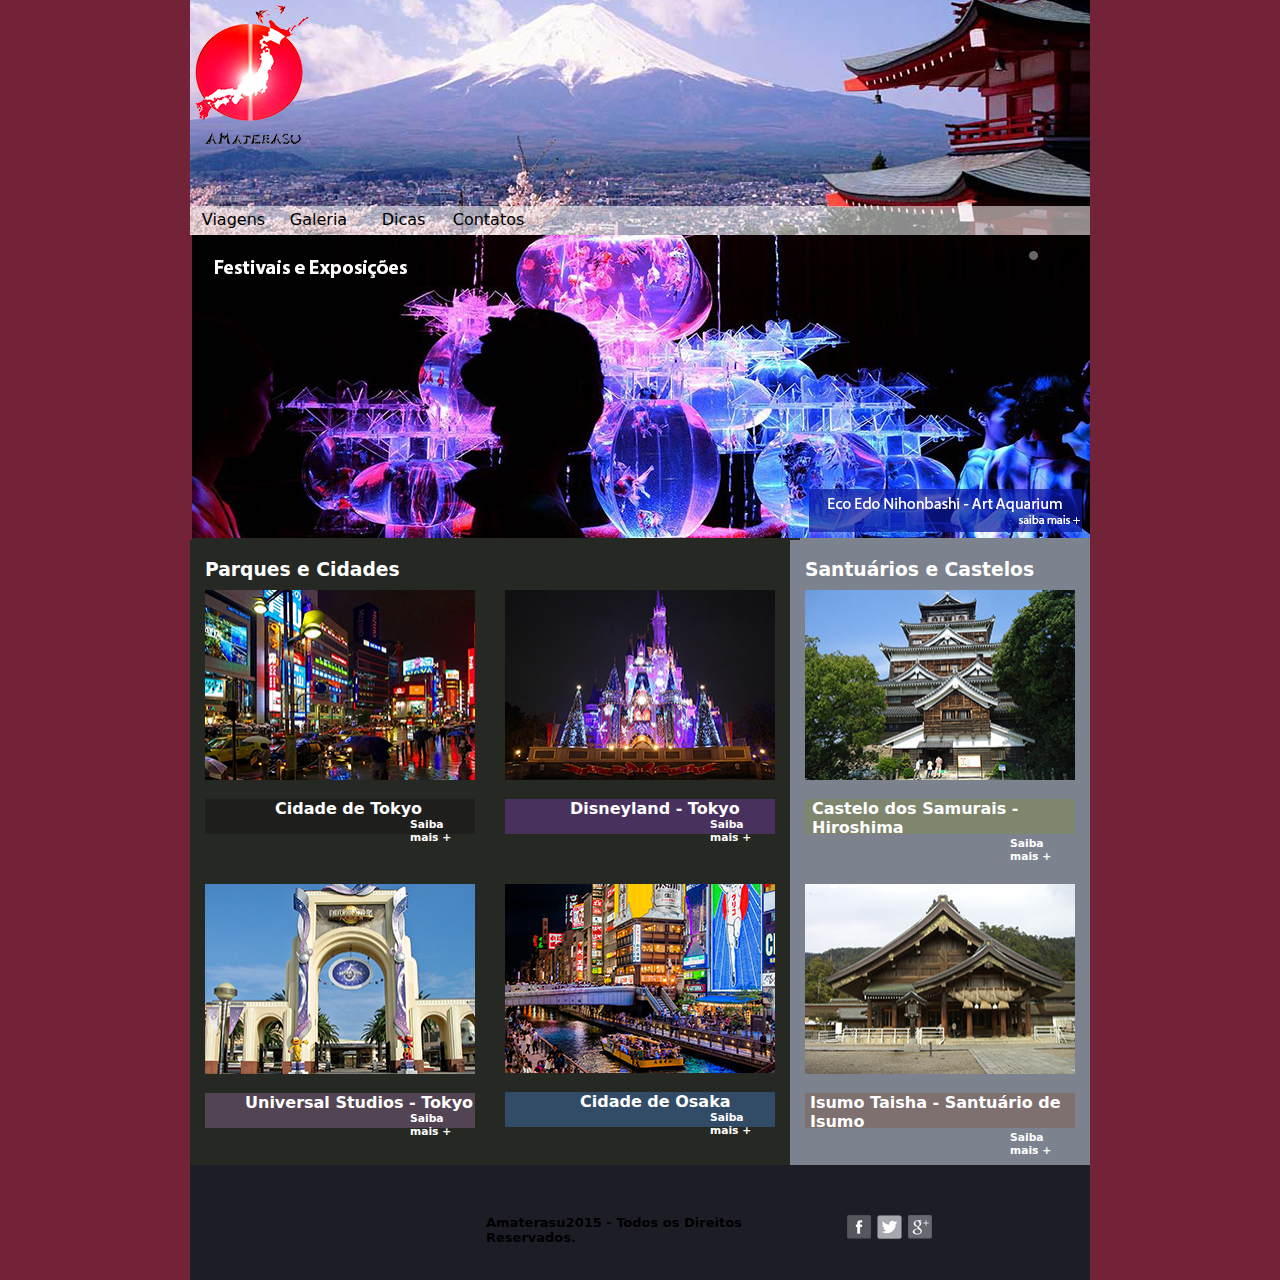
<file: Amaterasu/index.html>
﻿<!doctype html>
<html>
<head>
<meta charset="utf-8">
<title>Amaterasu</title>

<link rel="shortcut icon" href="/favicon.ico" type="image/x-icon">
<link rel="icon" href="/favicon.ico" type="image/x-icon">
<link rel="stylesheet" type="text/css" href="css/slider1_container.css">

<script src="javascript/jquery-1.9.1.min.js"></script>
<script src="javascript/jssor.js"></script>
<script src="javascript/jssor.slider.js"></script>

 <script>
        jQuery(document).ready(function ($) {

            var _CaptionTransitions = [];
            _CaptionTransitions["L"] = { $Duration: 900, x: 0.6, $Easing: { $Left: $JssorEasing$.$EaseInOutSine }, $Opacity: 2 };
            _CaptionTransitions["R"] = { $Duration: 900, x: -0.6, $Easing: { $Left: $JssorEasing$.$EaseInOutSine }, $Opacity: 2 };
            _CaptionTransitions["T"] = { $Duration: 900, y: 0.6, $Easing: { $Top: $JssorEasing$.$EaseInOutSine }, $Opacity: 2 };
            _CaptionTransitions["B"] = { $Duration: 900, y: -0.6, $Easing: { $Top: $JssorEasing$.$EaseInOutSine }, $Opacity: 2 };
            _CaptionTransitions["ZMF|10"] = { $Duration: 900, $Zoom: 11, $Easing: { $Zoom: $JssorEasing$.$EaseOutQuad, $Opacity: $JssorEasing$.$EaseLinear }, $Opacity: 2 };
            _CaptionTransitions["RTT|10"] = { $Duration: 900, $Zoom: 11, $Rotate: 1, $Easing: { $Zoom: $JssorEasing$.$EaseOutQuad, $Opacity: $JssorEasing$.$EaseLinear, $Rotate: $JssorEasing$.$EaseInExpo }, $Opacity: 2, $Round: { $Rotate: 0.8} };
            _CaptionTransitions["RTT|2"] = { $Duration: 900, $Zoom: 3, $Rotate: 1, $Easing: { $Zoom: $JssorEasing$.$EaseInQuad, $Opacity: $JssorEasing$.$EaseLinear, $Rotate: $JssorEasing$.$EaseInQuad }, $Opacity: 2, $Round: { $Rotate: 0.5} };
            _CaptionTransitions["RTTL|BR"] = { $Duration: 900, x: -0.6, y: -0.6, $Zoom: 11, $Rotate: 1, $Easing: { $Left: $JssorEasing$.$EaseInCubic, $Top: $JssorEasing$.$EaseInCubic, $Zoom: $JssorEasing$.$EaseInCubic, $Opacity: $JssorEasing$.$EaseLinear, $Rotate: $JssorEasing$.$EaseInCubic }, $Opacity: 2, $Round: { $Rotate: 0.8} };
            _CaptionTransitions["CLIP|LR"] = { $Duration: 900, $Clip: 15, $Easing: { $Clip: $JssorEasing$.$EaseInOutCubic }, $Opacity: 2 };
            _CaptionTransitions["MCLIP|L"] = { $Duration: 900, $Clip: 1, $Move: true, $Easing: { $Clip: $JssorEasing$.$EaseInOutCubic} };
            _CaptionTransitions["MCLIP|R"] = { $Duration: 900, $Clip: 2, $Move: true, $Easing: { $Clip: $JssorEasing$.$EaseInOutCubic} };

            var options = {
                $FillMode: 2,                                       //[Optional] The way to fill image in slide, 0 stretch, 1 contain (keep aspect ratio and put all inside slide), 2 cover (keep aspect ratio and cover whole slide), 4 actual size, 5 contain for large image, actual size for small image, default value is 0
                $AutoPlay: true,                                    //[Optional] Whether to auto play, to enable slideshow, this option must be set to true, default value is false
                $AutoPlayInterval: 4000,                            //[Optional] Interval (in milliseconds) to go for next slide since the previous stopped if the slider is auto playing, default value is 3000
                $PauseOnHover: 1,                                   //[Optional] Whether to pause when mouse over if a slider is auto playing, 0 no pause, 1 pause for desktop, 2 pause for touch device, 3 pause for desktop and touch device, 4 freeze for desktop, 8 freeze for touch device, 12 freeze for desktop and touch device, default value is 1

                $ArrowKeyNavigation: true,   			            //[Optional] Allows keyboard (arrow key) navigation or not, default value is false
                $SlideEasing: $JssorEasing$.$EaseOutQuint,          //[Optional] Specifies easing for right to left animation, default value is $JssorEasing$.$EaseOutQuad
                $SlideDuration: 500,                               //[Optional] Specifies default duration (swipe) for slide in milliseconds, default value is 500
                $MinDragOffsetToSlide: 20,                          //[Optional] Minimum drag offset to trigger slide , default value is 20
                $SlideWidth: 900,                                 //[Optional] Width of every slide in pixels, default value is width of 'slides' container
                $SlideHeight: 305,                                //[Optional] Height of every slide in pixels, default value is height of 'slides' container
                $SlideSpacing: 0, 					                //[Optional] Space between each slide in pixels, default value is 0
                $DisplayPieces: 1,                                  //[Optional] Number of pieces to display (the slideshow would be disabled if the value is set to greater than 1), the default value is 1
                $ParkingPosition: 0,                                //[Optional] The offset position to park slide (this options applys only when slideshow disabled), default value is 0.
                $UISearchMode: 1,                                   //[Optional] The way (0 parellel, 1 recursive, default value is 1) to search UI components (slides container, loading screen, navigator container, arrow navigator container, thumbnail navigator container etc).
                $PlayOrientation: 1,                                //[Optional] Orientation to play slide (for auto play, navigation), 1 horizental, 2 vertical, 5 horizental reverse, 6 vertical reverse, default value is 1
                $DragOrientation: 1,                                //[Optional] Orientation to drag slide, 0 no drag, 1 horizental, 2 vertical, 3 either, default value is 1 (Note that the $DragOrientation should be the same as $PlayOrientation when $DisplayPieces is greater than 1, or parking position is not 0)

                $CaptionSliderOptions: {                            //[Optional] Options which specifies how to animate caption
                    $Class: $JssorCaptionSlider$,                   //[Required] Class to create instance to animate caption
                    $CaptionTransitions: _CaptionTransitions,       //[Required] An array of caption transitions to play caption, see caption transition section at jssor slideshow transition builder
                    $PlayInMode: 1,                                 //[Optional] 0 None (no play), 1 Chain (goes after main slide), 3 Chain Flatten (goes after main slide and flatten all caption animations), default value is 1
                    $PlayOutMode: 3                                 //[Optional] 0 None (no play), 1 Chain (goes before main slide), 3 Chain Flatten (goes before main slide and flatten all caption animations), default value is 1
                },

                $BulletNavigatorOptions: {                          //[Optional] Options to specify and enable navigator or not
                    $Class: $JssorBulletNavigator$,                 //[Required] Class to create navigator instance
                    $ChanceToShow: 2,                               //[Required] 0 Never, 1 Mouse Over, 2 Always
                    $AutoCenter: 0,                                 //[Optional] Auto center navigator in parent container, 0 None, 1 Horizontal, 2 Vertical, 3 Both, default value is 0
                    $Steps: 1,                                      //[Optional] Steps to go for each navigation request, default value is 1
                    $Lanes: 1,                                      //[Optional] Specify lanes to arrange items, default value is 1
                    $SpacingX: 0,                                   //[Optional] Horizontal space between each item in pixel, default value is 0
                    $SpacingY: 8,                                   //[Optional] Vertical space between each item in pixel, default value is 0
                    $Orientation: 1                                 //[Optional] The orientation of the navigator, 1 horizontal, 2 vertical, default value is 1
                },

                $ArrowNavigatorOptions: {                           //[Optional] Options to specify and enable arrow navigator or not
                    $Class: $JssorArrowNavigator$,                  //[Requried] Class to create arrow navigator instance
                    $ChanceToShow: 1,                               //[Required] 0 Never, 1 Mouse Over, 2 Always
                    $AutoCenter: 0,                                 //[Optional] Auto center arrows in parent container, 0 No, 1 Horizontal, 2 Vertical, 3 Both, default value is 0
                    $Steps: 1                                       //[Optional] Steps to go for each navigation request, default value is 1
                }
            };

            var jssor_slider1 = new $JssorSlider$("slider1_container", options);

            //responsive code begin
            //you can remove responsive code if you don't want the slider scales while window resizes
            function ScaleSlider() {
                var bodyWidth = document.body.clientWidth;
                if (bodyWidth)
                    jssor_slider1.$ScaleWidth(Math.min(bodyWidth, 900));
                else
                    window.setTimeout(ScaleSlider, 30);
            }
            ScaleSlider();

            $(window).bind("load", ScaleSlider);
            $(window).bind("resize", ScaleSlider);
            $(window).bind("orientationchange", ScaleSlider);
            //responsive code end
        });
    </script>



<link rel="shortcut icon" href="images/Logo Amaterasu -favicon.png" />
<style type="text/css">
body {
	margin: 0px;
	background-color: #732337;
	font-family: Segoe, "Segoe UI", "DejaVu Sans", "Trebuchet MS", Verdana, sans-serif;
	padding-top: 0px;
	padding-bottom: 0px;
	padding-right: 0px;
	padding-left: 0px;
}
p {
	padding: 0px;
	margin: 0px;
}
#container {
	width: 900px;
	margin-right: auto;
	margin-left: auto;
	position: relative;
	background-color: #FFFFFF;
}
#cabecalho {
	height: 235px;
	background-color: #A01E1E;
	background-image: url(images/img_cabecalho_novo.jpg);
}

#menu {
	height: 27px;
	width: 900px;
	text-align: center;
	line-height: 26px;
	position: absolute;
	left: 1px;
	top: 207px;
	}
#menu ul {
	padding: 0px;
	margin: 0px;
	list-style-type: none;
		border-right: 1px; solid #000000
}

#menu ul li {
	display: block;
	width: 85px;
	height: 27px;
	color: #000000;
	text-decoration: none;
	float: left;
	position:relative;
}

#menu ul li ul {
	position: absolute;
	left: 0px;
	display: none;
	z-index: 1;
	position: absolute;
	background-color: rgba(255,255,255,0.80);
}
#menu li:hover {
	background-color: #FBF8F8;
	width: 85px;
	height: 27px;
}
#menu ul a {
	text-decoration:none;
	display: block;
	color: #000000;
}
#menu li:hover ul {
	display: block;
}

#slide {
	height: 305px;
}
#colunaE {
	height: 625px;
	width: 300px;
	float: left;
	background-color: #262823;
}
#colunaE a {
	text-decoration: none;
	color: #FFFFFF;
}
#colunaE h3 {
	margin-bottom: -40px;
	margin-left: 15px;
	color: #FFFFFF;
}
#colunaE img {
	margin-left: 15px;
	margin-top: 50px;
}
#colunaC {
	height: 625px;
	width: 300px;
	float: left;
	background-color: #262823;
}
#colunaC a {
	text-decoration: none;
}
#colunaC img {
	margin-left: 15px;
	margin-top: 50px;
}
#colunaD {
	height: 625px;
	width: 300px;
	float: left;
	background-color: #7D838E;
}
#colunaD a {
	text-decoration: none;
}
#colunaD h3 {
	margin-bottom: -40px;
	margin-left: 15px;
	color: #FFFFFF;
}
#colunaD img {
	margin-left: 15px;
	margin-top: 50px;
}
#rodape {
	clear: both;
	height: 90px;
	background-color: #1D1E25;
	padding-bottom: 25px;
	position: relative;
}
#rodape p {
	font-weight: bold;
	font-size: small;
}
#social  {
	position: absolute;
	left: 657px;
	top: 50px;
}

#bnt_universal {
	height: 35px;
	width: 270px;
	margin-left: 15px;
	margin-top: 15px;
}
#bnt_universal p {
	margin-left: 40px;
	color: #FFFFFF;
	font-weight: bold;
}
#bnt_universal  h6  {
	margin-top: 0px;
	color: #FFFFFF;
	text-decoration: none;
	margin-left: 205px;
}
#bnt_tokyo {
	display: block;
	height: 35px;
	width: 270px;
	margin-left: 15px;
	margin-top: 15px;
}
#bnt_tokyo p {
	color: #FFFFFF;
	font-weight: bold;
	margin-left: 70px;
}
#bnt_tokyo  h6  {
	margin-top: 0px;
	color: #FFFDFD;
	margin-left: 205px;
	text-decoration: none;
}
#bnt_disneyland {
	display: block;
	height: 35px;
	width: 270px;
	margin-left: 15px;
	margin-top: 15px;
}
#bnt_disneyland p {
	color: #FFFFFF;
	font-weight: bold;
	margin-left: 65px;
}
#bnt_disneyland h6 {
	margin-top: 0px;
	margin-left: 205px;
	color: #FCFCFC;
}
#bnt_osaka {
	display: block;
	height: 35px;
	width: 270px;
	margin-left: 15px;
	margin-top: 15px;
}
#bnt_osaka p {
	color: #FFFFFF;
	font-weight: bold;
	margin-left: 75px;
}
#bnt_osaka h6 {
	margin-top: 0px;
	margin-left: 205px;
	color: #FFFFFF;
}
#bnt_castelo {
	display: block;
	height: 35px;
	width: 270px;
	margin-left: 15px;
	margin-top: 15px;
}
#bnt_castelo p {
	color: #FFFFFF;
	font-weight: bold;
	margin-left: 7px;
}
#bnt_castelo h6 {
	color: #FFFFFF;
	margin-top: 0px;
	margin-left: 205px;
}
#bnt_santuario {
	display: block;
	height: 35px;
	width: 270px;
	margin-left: 15px;
	margin-top: 15px;
}
#bnt_santuario p {
	color: #FFFFFF;
	font-weight: bold;
	margin-left: 5px;
}
#bnt_santuario h6 {
	color: #FFFFFF;
	margin-top: 0px;
	margin-left: 205px;
}
#amaterasu2015 {
	height: 30px;
	width: 295px;
	position: absolute;
	left: 296px;
	top: 50px;
}
.bnt_tokyo {
	-webkit-transition: all 0.5s ease 0s;
	-o-transition: all 0.5s ease 0s;
	transition: all 0.5s ease 0s;
	background-image: url(images/bnt_tokyo.jpg);
	display: block;
	width: 270px;
	height: 35px;
	float: left;
}
.bnt_disneyland {
	-webkit-transition: all 0.5s ease 0s;
	-o-transition: all 0.5s ease 0s;
	transition: all 0.5s ease 0s;
	background-image: url(images/bnt_disneyland.jpg);
	display: block;
	width: 270px;
	height: 35px;
	float: left;
}
.bnt_universal {
	-webkit-transition: all 0.5s ease 0s;
	-o-transition: all 0.5s ease 0s;
	transition: all 0.5s ease 0s;
	background-image: url(images/bnt_universal.jpg);
	display: block;
	width: 270px;
	height: 35px;
	float: left;
}
.bnt_osaka {
	-webkit-transition: all 0.5s ease 0s;
	-o-transition: all 0.5s ease 0s;
	transition: all 0.5s ease 0s;
	background-image: url(images/bnt_osaka.jpg);
	display: block;
	width: 270px;
	height: 35px;
	float: left;
}
.bnt_castelo {
	-webkit-transition: all 0.5s ease 0s;
	-o-transition: all 0.5s ease 0s;
	transition: all 0.5s ease 0s;
	background-image: url(images/bnt_castelo.jpg);
	display: block;
	width: 270px;
	height: 35px;
	float: left;
}
.bnt_santuario {
	-webkit-transition: all 0.5s ease 0s;
	-o-transition: all 0.5s ease 0s;
	transition: all 0.5s ease 0s;
	background-image: url(images/bnt_santuario.jpg);
	display: block;
	width: 270px;
	height: 35px;
	float: left;
}
.bnt_tokyo:hover {
	background-image: url(images/bnt_tokyo_hover.jpg);
}
.bnt_santuario:hover {
	background-image: url(images/bnt_santuario_hover.jpg);
}
.bnt_castelo:hover {
	background-image: url(images/bnt_castelo_hover.jpg);
}
.bnt_osaka:hover {
	background-image: url(images/bnt_osaka_hover.jpg);
}
.bnt_universal:hover {
	background-image: url(images/bnt_universal_hover.jpg);
}
.bnt_disneyland:hover {
	background-image: url(images/bnt_disneyland_hover.jpg);
}
</style>
</head>

<body>
<div id="container">
  <div id="cabecalho"><a href="index.html"><img src="images/Logo Amaterasu.png" width="127" height="151" alt=""/></a></div>
  <div id="menu">
    <ul>
   	  <li><a href="viagens.html">Viagens</a></li>
      <li>Galeria
      <ul> 
          <li><a href="festival.html">Festival</a></li>
              <li><a href="exposicao.html">Exposição</a></li>
		</ul>
     </li>   
      <li><a href="dicas.html">Dicas </a></li>
      <li><a href="contatos.html">Contatos</a></li>
    </ul>
  </div>

  <div id="slider">
    <div id="slider1_container" jssor-slider="true"> <!-- Jssor Slider INÍCIO -->
    <div u="loading" class="loader"> <!-- Ícone de Loading -->
        <div class="load_block"></div>
        <div class="load_img"></div>
    </div>
    <div u="slides" class="slides"> <!-- Container dos Slides -->
        <div><a href="#" target="_blank"><img u="image" src="images/slider01.jpg" /></a></div>
        <div><a href="#" target="_blank"><img u="image" src="images/slider02.jpg" /></a></div>
        <div><a href="#" target="_blank"><img u="image" src="images/slider03.jpg" /></a></div>
    </div>
    <div u="navigator" class="jssorb21"> <!-- Navegação por Bullets INÍCIO -->
        <div u="prototype"></div> <!-- bullet navigator item prototype -->
    </div> <!-- Navegação por Bullets FIM -->
    <!-- Navegação por Setas INÍCIO -->
    <span u="arrowleft" class="jssora21l"></span> <!-- Seta Direita -->
    <span u="arrowright" class="jssora21r"></span> <!-- Seta Esquerda -->
    <!-- Navegação por Setas FIM -->
</div> <!-- Jssor Slider FIM -->


  
  </div>
  <div id="colunaE">
    <h3>Parques e Cidades</h3>
    <p><img src="images/img_tokyo_site.jpg" width="270" height="190" alt=""/></p>
    <div class="bnt_tokyo" id="bnt_tokyo">
    <p>Cidade de Tokyo</p>
    <a href="#">
    <h6>Saiba mais + </h6>
    </a>    </div>
    <p><img src="images/img_universal_site.jpg" width="270" height="190" alt=""/>&nbsp;</p>
    <div class="bnt_universal" id="bnt_universal">
    <p>Universal Studios - Tokyo</p>
    <a href="#">
    <h6>Saiba mais + </h6>
    </a>
    </div>
  </div>
  <div id="colunaC">
    <p><img src="images/img_disneyland_site.jpg" width="270" height="190" alt=""/></p>
    <div class="bnt_disneyland" id="bnt_disneyland">
    <p>Disneyland - Tokyo</p>
   <a href="#">
    <h6>Saiba mais + </h6>
    </a>
    </div>
    <p><img src="images/img_osaka_site.jpg" width="270" height="189" alt=""/></p>
    <div class="bnt_osaka" id="bnt_osaka">
    <p>Cidade de Osaka</p>
    <a href="#">
    <h6>Saiba mais + </h6>
    </a>
    </div>
  </div>
  <div id="colunaD">
    <h3>Santuários e Castelos</h3>
    <p><img src="images/img_castelo_site.jpg" width="270" height="190" alt=""/></p>
    <div class="bnt_castelo" id="bnt_castelo">
    <p>Castelo dos Samurais - Hiroshima</p>
    <a href="#">
    <h6>Saiba mais + </h6>
    </a>
    </div>
    <p><img src="images/img_santuario_site.jpg" width="270" height="190" alt=""/></p>
    <div class="bnt_santuario" id="bnt_santuario">
    <p>Isumo Taisha - Santuário de Isumo</p>
    <a href="#">
    <h6>Saiba mais + </h6>
    </a>
    </div>
  </div>
  <div id="rodape">
<div id="amaterasu2015">
 <p>Amaterasu2015 - Todos os Direitos Reservados. </p> 
 
</div>
<div id="social"><img src="images/img_social.jpg" alt="" width="85" height="25" usemap="#Map"/>
      <map name="Map">
          <area shape="rect" coords="3,3,25,23" href="https://www.facebook.com/" target="_blank">
          <area shape="rect" coords="31,3,53,26" href="https://twitter.com/" target="_blank">
          <area shape="rect" coords="61,5,85,24" href="https://accounts.google.com/" target="_blank">
        </map>

    </div>
  </div>
</div>
</body>
</html>
</file>
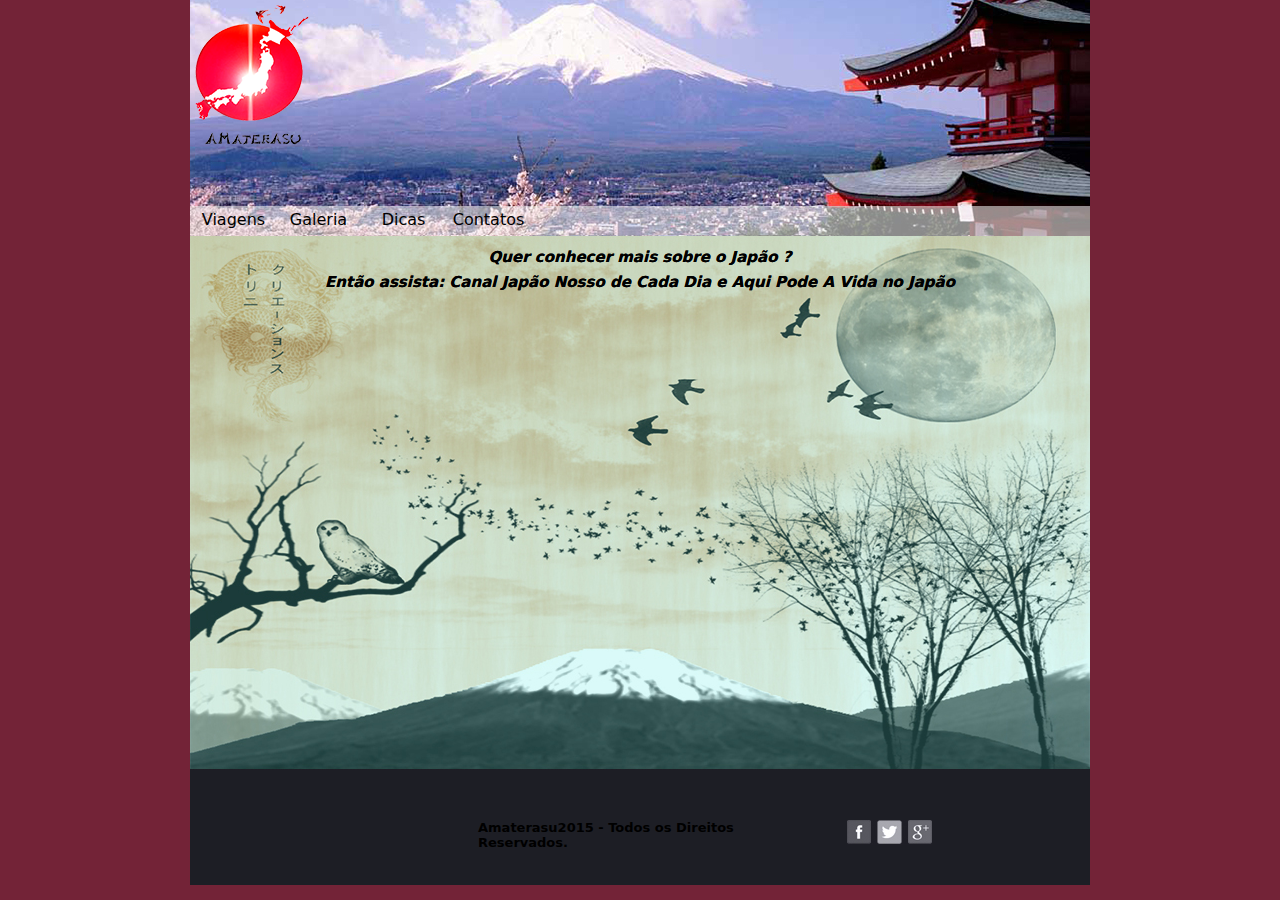
<file: Amaterasu/dicas.html>
﻿<!doctype html>
<html>
<head>
<meta charset="utf-8">
<title>Amaterasu | Galeria</title>

<link rel="shortcut icon" href="/favicon.ico" type="image/x-icon">
<link rel="icon" href="/favicon.ico" type="image/x-icon">

<link rel="stylesheet" type="text/css" href="css/featherlight.min.css">
<link rel="stylesheet" type="text/css" href="css/featherlight.gallery.css">

<script src="javascript/jquery-1.9.1.min.js"></script>

<script src="javascript/featherlight.min.js"></script>
<script src="javascript/featherlight.gallery.js"></script>

<script type="text/javascript">
$(document).ready(function(){
	$('.gallery').featherlightGallery();
});
</script>

<link rel="shortcut icon" href="images/Logo Amaterasu -favicon.png" />
<style type="text/css">
body {
	background-color: #732337;
	margin: 0px;
	padding: 0px;
	font-family: Segoe, "Segoe UI", "DejaVu Sans", "Trebuchet MS", Verdana, sans-serif;
}
p {
	padding: 0px;
	margin: 0px;
}
#container {
	width: 900px;
	margin-right: auto;
	margin-left: auto;
	position: relative;
}
#cabecalho {
	height: 235px;
	background-color: #A01E1E;
	background-image: url(images/img_cabecalho_novo.jpg);
}

#menu {
	height: 27px;
	width: 900px;
	text-align: center;
	line-height: 26px;
	position: absolute;
	left: 1px;
	top: 207px;
	}
#menu ul {
	padding: 0px;
	margin: 0px;
	list-style-type: none;
		border-right: 1px; solid #000000

}
#menu ul li {
	display: block;
	width: 85px;
	height: 27px;
	color: #000000;
	text-decoration: none;
	float: left;
	position:relative;
}

#menu ul li ul {
	position: absolute;
	left: 0px;
	display: none;
	z-index: 1;
	position: absolute;
	background-color: rgba(255,255,255,0.80);
}
#menu li:hover {
	background-color: #FBF8F8;
	width: 85px;
	height: 27px;
}
#menu ul a {
	text-decoration:none;
	display: block;
	color: #000000;
}
#menu li:hover ul {
	display: block;
}

#slide {
	height: 305px;
}
#colunaE {
	height: 625px;
	width: 300px;
	float: left;
	background-color: #262823;
}
#colunaE a {
	text-decoration: none;
	color: #FFFFFF;
}
#colunaE h3 {
	margin-bottom: -40px;
	margin-left: 15px;
	color: #FFFFFF;
}
#colunaE img {
	margin-left: 15px;
	margin-top: 50px;
}
#colunaC {
	height: 625px;
	width: 300px;
	float: left;
	background-color: #262823;
}
#colunaC a {
	text-decoration: none;
}
#colunaC img {
	margin-left: 15px;
	margin-top: 50px;
}
#colunaD {
	height: 625px;
	width: 300px;
	float: left;
	background-color: #7D838E;
}
#colunaD a {
	text-decoration: none;
}
#colunaD h3 {
	margin-bottom: -40px;
	margin-left: 15px;
	color: #FFFFFF;
}
#colunaD img {
	margin-left: 15px;
	margin-top: 50px;
}
#rodape {
	clear: both;
	height: 90px;
	background-color: #1D1E25;
	padding-bottom: 25px;
	position: relative;
}
#rodape p {
	font-weight: bold;
	font-size: small;
}
#social  {
	position: absolute;
	left: 657px;
	top: 50px;
}


#bnt_universal {
	height: 35px;
	width: 270px;
	margin-left: 15px;
	margin-top: 15px;
}
#bnt_universal p {
	margin-left: 40px;
	color: #FFFFFF;
	font-weight: bold;
}
#bnt_universal  h6  {
	margin-top: 0px;
	color: #FFFFFF;
	text-decoration: none;
	margin-left: 205px;
}
#bnt_tokyo {
	display: block;
	height: 35px;
	width: 270px;
	margin-left: 15px;
	margin-top: 15px;
}
#bnt_tokyo p {
	color: #FFFFFF;
	font-weight: bold;
	margin-left: 70px;
}
#bnt_tokyo  h6  {
	margin-top: 0px;
	color: #FFFDFD;
	margin-left: 205px;
	text-decoration: none;
}
#bnt_disneyland {
	display: block;
	height: 35px;
	width: 270px;
	margin-left: 15px;
	margin-top: 15px;
}
#bnt_disneyland p {
	color: #FFFFFF;
	font-weight: bold;
	margin-left: 65px;
}
#bnt_disneyland h6 {
	margin-top: 0px;
	margin-left: 205px;
	color: #FCFCFC;
}
#bnt_osaka {
	display: block;
	height: 35px;
	width: 270px;
	margin-left: 15px;
	margin-top: 15px;
}
#bnt_osaka p {
	color: #FFFFFF;
	font-weight: bold;
	margin-left: 75px;
}
#bnt_osaka h6 {
	margin-top: 0px;
	margin-left: 205px;
	color: #FFFFFF;
}
#bnt_castelo {
	display: block;
	height: 35px;
	width: 270px;
	margin-left: 15px;
	margin-top: 15px;
}
#bnt_castelo p {
	color: #FFFFFF;
	font-weight: bold;
	margin-left: 7px;
}
#bnt_castelo h6 {
	color: #FFFFFF;
	margin-top: 0px;
	margin-left: 205px;
}
#bnt_santuario {
	display: block;
	height: 35px;
	width: 270px;
	margin-left: 15px;
	margin-top: 15px;
}
#bnt_santuario p {
	color: #FFFFFF;
	font-weight: bold;
	margin-left: 5px;
}
#bnt_santuario h6 {
	color: #FFFFFF;
	margin-top: 0px;
	margin-left: 205px;
}
#amaterasu2015 {
	height: 30px;
	width: 295px;
	position: absolute;
	left: 288px;
	top: 50px;
}
.bnt_tokyo {
	-webkit-transition: all 0.5s ease 0s;
	-o-transition: all 0.5s ease 0s;
	transition: all 0.5s ease 0s;
	background-image: url(images/bnt_tokyo.jpg);
	display: block;
	width: 270px;
	height: 35px;
	float: left;
}
.bnt_disneyland {
	-webkit-transition: all 0.5s ease 0s;
	-o-transition: all 0.5s ease 0s;
	transition: all 0.5s ease 0s;
	background-image: url(images/bnt_disneyland.jpg);
	display: block;
	width: 270px;
	height: 35px;
	float: left;
}
.bnt_universal {
	-webkit-transition: all 0.5s ease 0s;
	-o-transition: all 0.5s ease 0s;
	transition: all 0.5s ease 0s;
	background-image: url(images/bnt_universal.jpg);
	display: block;
	width: 270px;
	height: 35px;
	float: left;
}
.bnt_osaka {
	-webkit-transition: all 0.5s ease 0s;
	-o-transition: all 0.5s ease 0s;
	transition: all 0.5s ease 0s;
	background-image: url(images/bnt_osaka.jpg);
	display: block;
	width: 270px;
	height: 35px;
	float: left;
}
.bnt_castelo {
	-webkit-transition: all 0.5s ease 0s;
	-o-transition: all 0.5s ease 0s;
	transition: all 0.5s ease 0s;
	background-image: url(images/bnt_castelo.jpg);
	display: block;
	width: 270px;
	height: 35px;
	float: left;
}
.bnt_santuario {
	-webkit-transition: all 0.5s ease 0s;
	-o-transition: all 0.5s ease 0s;
	transition: all 0.5s ease 0s;
	background-image: url(images/bnt_santuario.jpg);
	display: block;
	width: 270px;
	height: 35px;
	float: left;
}
.bnt_tokyo:hover {
	background-image: url(images/bnt_tokyo_hover.jpg);
}
.bnt_santuario:hover {
	background-image: url(images/bnt_santuario_hover.jpg);
}
.bnt_castelo:hover {
	background-image: url(images/bnt_castelo_hover.jpg);
}
.bnt_osaka:hover {
	background-image: url(images/bnt_osaka_hover.jpg);
}
.bnt_universal:hover {
	background-image: url(images/bnt_universal_hover.jpg);
}
.bnt_disneyland:hover {
	background-image: url(images/bnt_disneyland_hover.jpg);
	text-align: center;
}
#conteudo {
	height: 535px;
	text-align: center;
	background-image: url(images/bg_dicas.jpg);
	background-repeat: no-repeat;
}
#conteudo img {
	margin-top: 0px;
	margin-bottom: 10px;
}
.imagem {
	margin-left: 20px;
	margin-right: 20px;
}
#galeria {
	height: 55px;
	width: 810px;
	margin-left: 45px;
	color: #000000;
	font-weight: bold;
	font-variant: normal;
	font-style: italic;
	text-shadow: 0px 0px;
	font-size: 15px;
	margin-bottom: 15px;
	background-repeat: no-repeat;
	line-height: 25px;
	display: block;
	padding-top: 10px;
}
#video1 {
	height: 190px;
	width: 335px;
	float: left;
	padding-left: 80px;
	padding-right: 80px;
	padding-bottom: 30px;
}
#video2 {
	height: 190px;
	width: 335px;
	float: left;
}
#video3 {
	height: 190px;
	width: 335px;
	float: left;
	padding-left: 80px;
	padding-right: 80px;
}
#video4 {
	height: 190px;
	width: 335px;
	float: left;
}
</style>
</head>

<body>
<div id="container">
  <div id="cabecalho"><a href="index.html"><img src="images/Logo Amaterasu.png" width="127" height="151" alt=""/></a></div>
  <div id="menu">
    <ul>
   	  <li><a href="viagens.html">Viagens</a></li>
      <li>Galeria
      <ul> 
          <li><a href="festival.html">Festival</a></li>
              <li><a href="exposicao.html">Exposição</a></li>
		</ul>
     </li>   
      <li><a href="dicas.html">Dicas </a></li>
      <li><a href="contatos.html">Contatos</a></li>
    </ul>
  </div>
  <div id="conteudo">
    <div id="galeria">
      <p>Quer conhecer mais sobre o Japão ?</p>
      <p>Então assista: Canal Japão Nosso de Cada Dia e Aqui Pode A Vida no Japão</p>
    </div>
    <div id="video1">
      <iframe width="335" height="190" src="https://www.youtube.com/embed/zX7hSwUIDTE?list=PLec2r0je5nrPsf9TGQPEHObz008Lbz6be" frameborder="0" allowfullscreen></iframe>
    </div>
    <div id="video2">
      <iframe width="335" height="190" src="https://www.youtube.com/embed/DKwaqZwfdYk?list=PLec2r0je5nrPsf9TGQPEHObz008Lbz6be" frameborder="0" allowfullscreen></iframe>
    </div>
    <div id="video3">
      <iframe width="335" height="190" src="https://www.youtube.com/embed/ctxAiEFS9Lo?list=PLbizB0NHk5RP-uGv5LCTcNFpNOpHi2FAr" frameborder="0" allowfullscreen></iframe>
    </div>
    <div id="video4"><iframe width="335" height="190" src="https://www.youtube.com/embed/R819TfVVFPA?list=PLbizB0NHk5RP-uGv5LCTcNFpNOpHi2FAr" frameborder="0" allowfullscreen></iframe></div>
  </div>

  
 <div id="rodape">
<div id="amaterasu2015">
 <p>Amaterasu2015 - Todos os Direitos Reservados. </p> 
 
</div>
<div id="social"><img src="images/img_social.jpg" alt="" width="85" height="25" usemap="#Map"/>
      <map name="Map">
          <area shape="rect" coords="3,3,25,23" href="https://www.facebook.com/" target="_blank">
          <area shape="rect" coords="31,3,53,26" href="https://twitter.com/" target="_blank">
          <area shape="rect" coords="61,5,85,24" href="https://accounts.google.com/" target="_blank">
        </map>

    </div>
  </div>
</div>
</body>
</html>
</file>
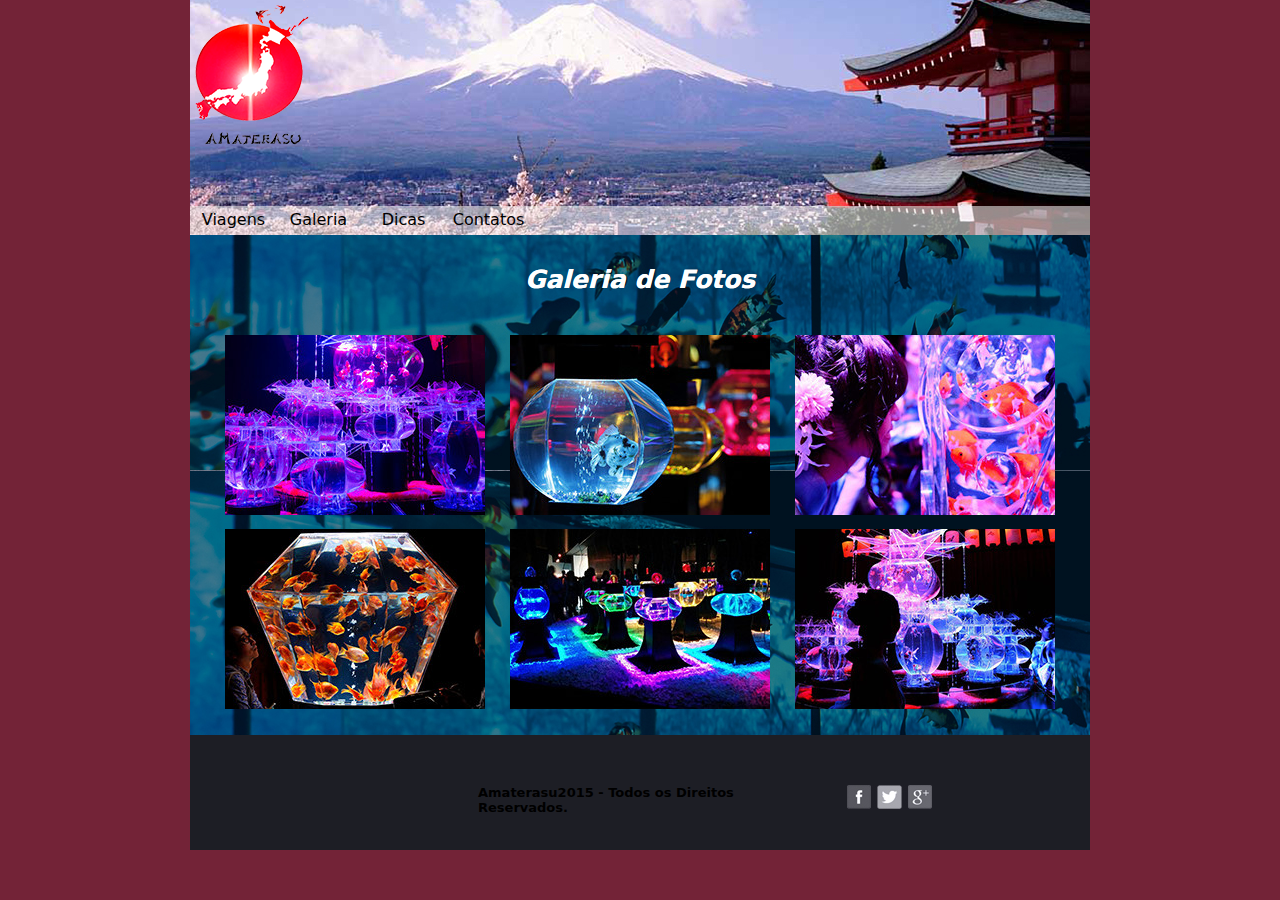
<file: Amaterasu/exposicao.html>
﻿<!doctype html>
<html>
<head>
<meta charset="utf-8">
<title>Amaterasu | Galeria</title>

<link rel="shortcut icon" href="/favicon.ico" type="image/x-icon">
<link rel="icon" href="/favicon.ico" type="image/x-icon">

<link rel="stylesheet" type="text/css" href="css/featherlight.min.css">
<link rel="stylesheet" type="text/css" href="css/featherlight.gallery.css">

<script src="javascript/jquery-1.9.1.min.js"></script>

<script src="javascript/featherlight.min.js"></script>
<script src="javascript/featherlight.gallery.js"></script>

<script type="text/javascript">
$(document).ready(function(){
	$('.gallery').featherlightGallery();
});
</script>

<link rel="shortcut icon" href="images/Logo Amaterasu -favicon.png" />
<style type="text/css">
body {
	background-color: #732337;
	margin: 0px;
	padding: 0px;
	font-family: Segoe, "Segoe UI", "DejaVu Sans", "Trebuchet MS", Verdana, sans-serif;
}
p {
	padding: 0px;
	margin: 0px;
}
#container {
	width: 900px;
	margin-right: auto;
	margin-left: auto;
	position: relative;
	background-image: url(images/bg_exposicao.jpg);
}
#cabecalho {
	height: 235px;
	background-color: #A01E1E;
	background-image: url(images/img_cabecalho_novo.jpg);
}

#menu {
	height: 27px;
	width: 900px;
	text-align: center;
	line-height: 26px;
	position: absolute;
	left: 1px;
	top: 207px;
	}
#menu ul {
	padding: 0px;
	margin: 0px;
	list-style-type: none;
		border-right: 1px; solid #000000

}
#menu ul li {
	display: block;
	width: 85px;
	height: 27px;
	color: #000000;
	text-decoration: none;
	float: left;
	position:relative;
}

#menu ul li ul {
	position: absolute;
	left: 0px;
	display: none;
	z-index: 1;
	position: absolute;
	background-color: rgba(255,255,255,0.80);
}
#menu li:hover {
	background-color: #FBF8F8;
	width: 85px;
	height: 27px;
}
#menu ul a {
	text-decoration:none;
	display: block;
	color: #000000;
}
#menu li:hover ul {
	display: block;
}

#slide {
	height: 305px;
}
#colunaE {
	height: 625px;
	width: 300px;
	float: left;
	background-color: #262823;
}
#colunaE a {
	text-decoration: none;
	color: #FFFFFF;
}
#colunaE h3 {
	margin-bottom: -40px;
	margin-left: 15px;
	color: #FFFFFF;
}
#colunaE img {
	margin-left: 15px;
	margin-top: 50px;
}
#colunaC {
	height: 625px;
	width: 300px;
	float: left;
	background-color: #262823;
}
#colunaC a {
	text-decoration: none;
}
#colunaC img {
	margin-left: 15px;
	margin-top: 50px;
}
#colunaD {
	height: 625px;
	width: 300px;
	float: left;
	background-color: #7D838E;
}
#colunaD a {
	text-decoration: none;
}
#colunaD h3 {
	margin-bottom: -40px;
	margin-left: 15px;
	color: #FFFFFF;
}
#colunaD img {
	margin-left: 15px;
	margin-top: 50px;
}
#rodape {
	clear: both;
	height: 90px;
	background-color: #1D1E25;
	padding-bottom: 25px;
	position: relative;
}
#rodape p {
	font-weight: bold;
	font-size: small;
}
#social  {
	position: absolute;
	left: 657px;
	top: 50px;
}


#bnt_universal {
	height: 35px;
	width: 270px;
	margin-left: 15px;
	margin-top: 15px;
}
#bnt_universal p {
	margin-left: 40px;
	color: #FFFFFF;
	font-weight: bold;
}
#bnt_universal  h6  {
	margin-top: 0px;
	color: #FFFFFF;
	text-decoration: none;
	margin-left: 205px;
}
#bnt_tokyo {
	display: block;
	height: 35px;
	width: 270px;
	margin-left: 15px;
	margin-top: 15px;
}
#bnt_tokyo p {
	color: #FFFFFF;
	font-weight: bold;
	margin-left: 70px;
}
#bnt_tokyo  h6  {
	margin-top: 0px;
	color: #FFFDFD;
	margin-left: 205px;
	text-decoration: none;
}
#bnt_disneyland {
	display: block;
	height: 35px;
	width: 270px;
	margin-left: 15px;
	margin-top: 15px;
}
#bnt_disneyland p {
	color: #FFFFFF;
	font-weight: bold;
	margin-left: 65px;
}
#bnt_disneyland h6 {
	margin-top: 0px;
	margin-left: 205px;
	color: #FCFCFC;
}
#bnt_osaka {
	display: block;
	height: 35px;
	width: 270px;
	margin-left: 15px;
	margin-top: 15px;
}
#bnt_osaka p {
	color: #FFFFFF;
	font-weight: bold;
	margin-left: 75px;
}
#bnt_osaka h6 {
	margin-top: 0px;
	margin-left: 205px;
	color: #FFFFFF;
}
#bnt_castelo {
	display: block;
	height: 35px;
	width: 270px;
	margin-left: 15px;
	margin-top: 15px;
}
#bnt_castelo p {
	color: #FFFFFF;
	font-weight: bold;
	margin-left: 7px;
}
#bnt_castelo h6 {
	color: #FFFFFF;
	margin-top: 0px;
	margin-left: 205px;
}
#bnt_santuario {
	display: block;
	height: 35px;
	width: 270px;
	margin-left: 15px;
	margin-top: 15px;
}
#bnt_santuario p {
	color: #FFFFFF;
	font-weight: bold;
	margin-left: 5px;
}
#bnt_santuario h6 {
	color: #FFFFFF;
	margin-top: 0px;
	margin-left: 205px;
}
#amaterasu2015 {
	height: 30px;
	width: 295px;
	position: absolute;
	left: 288px;
	top: 50px;
}
.bnt_tokyo {
	-webkit-transition: all 0.5s ease 0s;
	-o-transition: all 0.5s ease 0s;
	transition: all 0.5s ease 0s;
	background-image: url(images/bnt_tokyo.jpg);
	display: block;
	width: 270px;
	height: 35px;
	float: left;
}
.bnt_disneyland {
	-webkit-transition: all 0.5s ease 0s;
	-o-transition: all 0.5s ease 0s;
	transition: all 0.5s ease 0s;
	background-image: url(images/bnt_disneyland.jpg);
	display: block;
	width: 270px;
	height: 35px;
	float: left;
}
.bnt_universal {
	-webkit-transition: all 0.5s ease 0s;
	-o-transition: all 0.5s ease 0s;
	transition: all 0.5s ease 0s;
	background-image: url(images/bnt_universal.jpg);
	display: block;
	width: 270px;
	height: 35px;
	float: left;
}
.bnt_osaka {
	-webkit-transition: all 0.5s ease 0s;
	-o-transition: all 0.5s ease 0s;
	transition: all 0.5s ease 0s;
	background-image: url(images/bnt_osaka.jpg);
	display: block;
	width: 270px;
	height: 35px;
	float: left;
}
.bnt_castelo {
	-webkit-transition: all 0.5s ease 0s;
	-o-transition: all 0.5s ease 0s;
	transition: all 0.5s ease 0s;
	background-image: url(images/bnt_castelo.jpg);
	display: block;
	width: 270px;
	height: 35px;
	float: left;
}
.bnt_santuario {
	-webkit-transition: all 0.5s ease 0s;
	-o-transition: all 0.5s ease 0s;
	transition: all 0.5s ease 0s;
	background-image: url(images/bnt_santuario.jpg);
	display: block;
	width: 270px;
	height: 35px;
	float: left;
}
.bnt_tokyo:hover {
	background-image: url(images/bnt_tokyo_hover.jpg);
}
.bnt_santuario:hover {
	background-image: url(images/bnt_santuario_hover.jpg);
}
.bnt_castelo:hover {
	background-image: url(images/bnt_castelo_hover.jpg);
}
.bnt_osaka:hover {
	background-image: url(images/bnt_osaka_hover.jpg);
}
.bnt_universal:hover {
	background-image: url(images/bnt_universal_hover.jpg);
}
.bnt_disneyland:hover {
	background-image: url(images/bnt_disneyland_hover.jpg);
	text-align: center;
}
#conteudo {
	height: 470px;
	padding-top: 30px;
	text-align: center;
}
#conteudo img {
	margin-top: 0px;
	margin-bottom: 10px;
}
.imagem {
	margin-left: 20px;
	margin-right: 20px;
}
#galeria {
	height: 40px;
	width: 810px;
	margin-left: 45px;
	color: #FFFFFF;
	font-weight: bold;
	font-variant: normal;
	font-style: italic;
	text-shadow: 0px 0px;
	font-size: 25px;
	margin-bottom: 30px;
	background-repeat: no-repeat;
}
</style>
</head>

<body>
<div id="container">
  <div id="cabecalho"><a href="index.html"><img src="images/Logo Amaterasu.png" width="127" height="151" alt=""/></a></div>
  <div id="menu">
    <ul>
   	  <li><a href="viagens.html">Viagens</a></li>
      <li>Galeria
      <ul> 
          <li><a href="festival.html">Festival</a></li>
              <li><a href="exposicao.html">Exposição</a></li>
		</ul>
     </li>   
      <li><a href="dicas.html">Dicas </a></li>
      <li><a href="contatos.html">Contatos</a></li>
    </ul>
  </div>
  <div id="conteudo">
    <div id="galeria">Galeria de Fotos</div>
    <a href="images/foto07.jpg" class="gallery" ><img src="images/minifoto07.jpg" width="260" height="180" alt=""/></a>    
    <a href="images/foto08.jpg" class="gallery" ><img src="images/minifoto08.jpg" alt="" width="260" height="180" class="imagem"/></a>    
    <a href="images/foto09.jpg" class="gallery" ><img src="images/minifoto09.jpg" width="260" height="180" alt=""/></a>
    <a href="images/foto10.jpg" class="gallery" ><img src="images/minifoto10.jpg" alt="" width="260" height="180" class="imagem"/></a>
    <a href="images/foto11.jpg" class="gallery" ><img src="images/minifoto11.jpg" alt="" width="260" height="180"/></a>
    <a href="images/foto12.jpg" class="gallery" ><img src="images/minifoto12.jpg" alt="" width="260" height="180" class="imagem"/></a>
  </div>

  
 <div id="rodape">
<div id="amaterasu2015">
 <p>Amaterasu2015 - Todos os Direitos Reservados. </p> 
 
</div>
<div id="social"><img src="images/img_social.jpg" alt="" width="85" height="25" usemap="#Map"/>
      <map name="Map">
          <area shape="rect" coords="3,3,25,23" href="https://www.facebook.com/" target="_blank">
          <area shape="rect" coords="31,3,53,26" href="https://twitter.com/" target="_blank">
          <area shape="rect" coords="61,5,85,24" href="https://accounts.google.com/" target="_blank">
        </map>

    </div>
  </div>
</div>
</body>
</html>
</file>
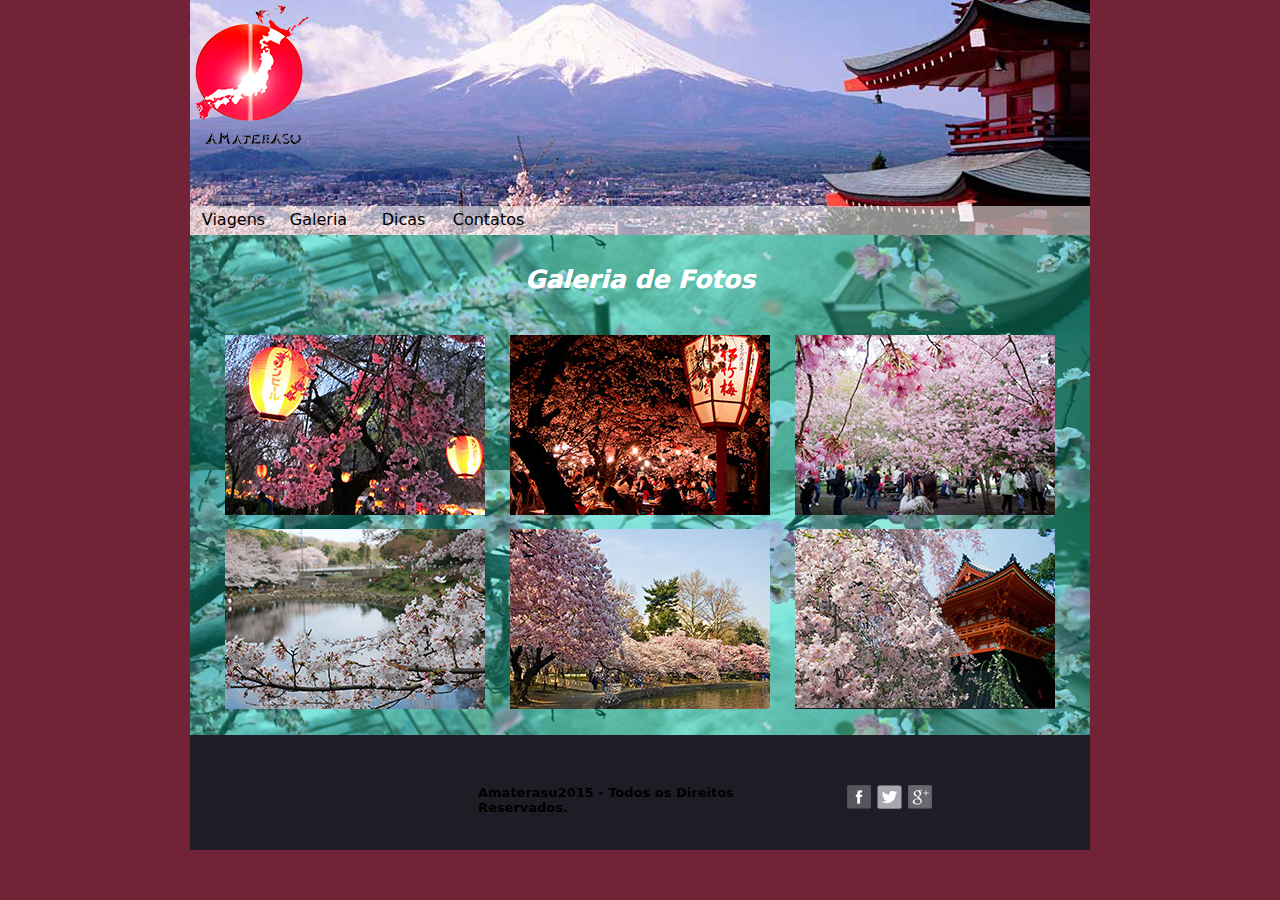
<file: Amaterasu/festival.html>
﻿<!doctype html>
<html>
<head>
<meta charset="utf-8">
<title>Amaterasu | Galeria</title>
<link rel="shortcut icon" href="/favicon.ico" type="image/x-icon">
<link rel="icon" href="/favicon.ico" type="image/x-icon">

<link rel="stylesheet" type="text/css" href="css/featherlight.min.css">
<link rel="stylesheet" type="text/css" href="css/featherlight.gallery.css">

<script src="javascript/jquery-1.9.1.min.js"></script>

<script src="javascript/featherlight.min.js"></script>
<script src="javascript/featherlight.gallery.js"></script>

<script type="text/javascript">
$(document).ready(function(){
	$('.gallery').featherlightGallery();
});
</script>

<link rel="shortcut icon" href="images/Logo Amaterasu -favicon.png" />
<style type="text/css">
body {
	background-color: #732337;
	margin: 0px;
	padding: 0px;
	font-family: Segoe, "Segoe UI", "DejaVu Sans", "Trebuchet MS", Verdana, sans-serif;
}
p {
	padding: 0px;
	margin: 0px;
}
#container {
	width: 900px;
	margin-right: auto;
	margin-left: auto;
	position: relative;
	background-image: url(images/bg_festival.jpg);
}
#cabecalho {
	height: 235px;
	background-color: #A01E1E;
	background-image: url(images/img_cabecalho_novo.jpg);
}

#menu {
	height: 27px;
	width: 900px;
	text-align: center;
	line-height: 26px;
	position: absolute;
	left: 1px;
	top: 207px;
	}
#menu ul {
	padding: 0px;
	margin: 0px;
	list-style-type: none;
		border-right: 1px; solid #000000

}
#menu ul li {
	display: block;
	width: 85px;
	height: 27px;
	color: #000000;
	text-decoration: none;
	float: left;
	position:relative;
}

#menu ul li ul {
	position: absolute;
	left: 0px;
	display: none;
	z-index: 1;
	position: absolute;
	background-color: rgba(255,255,255,0.80);
}
#menu li:hover {
	background-color: #FBF8F8;
	width: 85px;
	height: 27px;
}
#menu ul a {
	text-decoration:none;
	display: block;
	color: #000000;
}
#menu li:hover ul {
	display: block;
}

#slide {
	height: 305px;
}
#colunaE {
	height: 625px;
	width: 300px;
	float: left;
	background-color: #262823;
}
#colunaE a {
	text-decoration: none;
	color: #FFFFFF;
}
#colunaE h3 {
	margin-bottom: -40px;
	margin-left: 15px;
	color: #FFFFFF;
}
#colunaE img {
	margin-left: 15px;
	margin-top: 50px;
}
#colunaC {
	height: 625px;
	width: 300px;
	float: left;
	background-color: #262823;
}
#colunaC a {
	text-decoration: none;
}
#colunaC img {
	margin-left: 15px;
	margin-top: 50px;
}
#colunaD {
	height: 625px;
	width: 300px;
	float: left;
	background-color: #7D838E;
}
#colunaD a {
	text-decoration: none;
}
#colunaD h3 {
	margin-bottom: -40px;
	margin-left: 15px;
	color: #FFFFFF;
}
#colunaD img {
	margin-left: 15px;
	margin-top: 50px;
}
#rodape {
	clear: both;
	height: 90px;
	background-color: #1D1E25;
	padding-bottom: 25px;
	position: relative;
}
#rodape p {
	font-weight: bold;
	font-size: small;
}
#social  {
	position: absolute;
	left: 657px;
	top: 50px;
}

#bnt_universal {
	height: 35px;
	width: 270px;
	margin-left: 15px;
	margin-top: 15px;
}
#bnt_universal p {
	margin-left: 40px;
	color: #FFFFFF;
	font-weight: bold;
}
#bnt_universal  h6  {
	margin-top: 0px;
	color: #FFFFFF;
	text-decoration: none;
	margin-left: 205px;
}
#bnt_tokyo {
	display: block;
	height: 35px;
	width: 270px;
	margin-left: 15px;
	margin-top: 15px;
}
#bnt_tokyo p {
	color: #FFFFFF;
	font-weight: bold;
	margin-left: 70px;
}
#bnt_tokyo  h6  {
	margin-top: 0px;
	color: #FFFDFD;
	margin-left: 205px;
	text-decoration: none;
}
#bnt_disneyland {
	display: block;
	height: 35px;
	width: 270px;
	margin-left: 15px;
	margin-top: 15px;
}
#bnt_disneyland p {
	color: #FFFFFF;
	font-weight: bold;
	margin-left: 65px;
}
#bnt_disneyland h6 {
	margin-top: 0px;
	margin-left: 205px;
	color: #FCFCFC;
}
#bnt_osaka {
	display: block;
	height: 35px;
	width: 270px;
	margin-left: 15px;
	margin-top: 15px;
}
#bnt_osaka p {
	color: #FFFFFF;
	font-weight: bold;
	margin-left: 75px;
}
#bnt_osaka h6 {
	margin-top: 0px;
	margin-left: 205px;
	color: #FFFFFF;
}
#bnt_castelo {
	display: block;
	height: 35px;
	width: 270px;
	margin-left: 15px;
	margin-top: 15px;
}
#bnt_castelo p {
	color: #FFFFFF;
	font-weight: bold;
	margin-left: 7px;
}
#bnt_castelo h6 {
	color: #FFFFFF;
	margin-top: 0px;
	margin-left: 205px;
}
#bnt_santuario {
	display: block;
	height: 35px;
	width: 270px;
	margin-left: 15px;
	margin-top: 15px;
}
#bnt_santuario p {
	color: #FFFFFF;
	font-weight: bold;
	margin-left: 5px;
}
#bnt_santuario h6 {
	color: #FFFFFF;
	margin-top: 0px;
	margin-left: 205px;
}
#amaterasu2015 {
	height: 30px;
	width: 295px;
	position: absolute;
	left: 288px;
	top: 50px;
}
.bnt_tokyo {
	-webkit-transition: all 0.5s ease 0s;
	-o-transition: all 0.5s ease 0s;
	transition: all 0.5s ease 0s;
	background-image: url(images/bnt_tokyo.jpg);
	display: block;
	width: 270px;
	height: 35px;
	float: left;
}
.bnt_disneyland {
	-webkit-transition: all 0.5s ease 0s;
	-o-transition: all 0.5s ease 0s;
	transition: all 0.5s ease 0s;
	background-image: url(images/bnt_disneyland.jpg);
	display: block;
	width: 270px;
	height: 35px;
	float: left;
}
.bnt_universal {
	-webkit-transition: all 0.5s ease 0s;
	-o-transition: all 0.5s ease 0s;
	transition: all 0.5s ease 0s;
	background-image: url(images/bnt_universal.jpg);
	display: block;
	width: 270px;
	height: 35px;
	float: left;
}
.bnt_osaka {
	-webkit-transition: all 0.5s ease 0s;
	-o-transition: all 0.5s ease 0s;
	transition: all 0.5s ease 0s;
	background-image: url(images/bnt_osaka.jpg);
	display: block;
	width: 270px;
	height: 35px;
	float: left;
}
.bnt_castelo {
	-webkit-transition: all 0.5s ease 0s;
	-o-transition: all 0.5s ease 0s;
	transition: all 0.5s ease 0s;
	background-image: url(images/bnt_castelo.jpg);
	display: block;
	width: 270px;
	height: 35px;
	float: left;
}
.bnt_santuario {
	-webkit-transition: all 0.5s ease 0s;
	-o-transition: all 0.5s ease 0s;
	transition: all 0.5s ease 0s;
	background-image: url(images/bnt_santuario.jpg);
	display: block;
	width: 270px;
	height: 35px;
	float: left;
}
.bnt_tokyo:hover {
	background-image: url(images/bnt_tokyo_hover.jpg);
}
.bnt_santuario:hover {
	background-image: url(images/bnt_santuario_hover.jpg);
}
.bnt_castelo:hover {
	background-image: url(images/bnt_castelo_hover.jpg);
}
.bnt_osaka:hover {
	background-image: url(images/bnt_osaka_hover.jpg);
}
.bnt_universal:hover {
	background-image: url(images/bnt_universal_hover.jpg);
}
.bnt_disneyland:hover {
	background-image: url(images/bnt_disneyland_hover.jpg);
	text-align: center;
}
#conteudo {
	height: 470px;
	padding-top: 30px;
	text-align: center;
}
#conteudo img {
	margin-top: 0px;
	margin-bottom: 10px;
}
.imagem {
	margin-left: 20px;
	margin-right: 20px;
}
#galeria {
	height: 40px;
	width: 810px;
	margin-left: 45px;
	color: #FFFFFF;
	font-weight: bold;
	font-variant: normal;
	font-style: italic;
	text-shadow: 0px 0px;
	font-size: 25px;
	margin-bottom: 30px;
	background-repeat: no-repeat;
}
</style>
</head>

<body>
<div id="container">
  <div id="cabecalho"><a href="index.html"><img src="images/Logo Amaterasu.png" width="127" height="151" alt=""/></a></div>
  <div id="menu">
    <ul>
   	  <li><a href="viagens.html">Viagens</a></li>
    	
      <li>Galeria
      <ul> 
          <li><a href="festival.html">Festival</a></li>
              <li><a href="exposicao.html">Exposição</a></li>
		</ul>
     </li>   
      <li><a href="dicas.html">Dicas </a></li>
      <li><a href="contatos.html">Contatos</a></li>
    </ul>
  </div>
  <div id="conteudo">
    <div id="galeria">Galeria de Fotos</div>
    <a href="images/foto01.jpg" class="gallery" ><img src="images/minifot01.jpg" width="260" height="180" alt=""/></a>    
    <a href="images/foto02.jpg" class="gallery" ><img src="images/minifoto02.jpg" alt="" width="260" height="180" class="imagem"/></a>    
    <a href="images/foto03.jpg" class="gallery" ><img src="images/minifot03.jpg" width="260" height="180" alt=""/></a>
    <a href="images/foto04.jpg" class="gallery" ><img src="images/minifot04.jpg" alt="" width="260" height="180" class="imagem"/></a>
    <a href="images/foto05.jpg" class="gallery" ><img src="images/minifot05.jpg" alt="" width="260" height="180"/></a>
    <a href="images/foto06.jpg" class="gallery" ><img src="images/minifoto06.jpg" alt="" width="260" height="180" class="imagem"/></a>
  </div>

  
 <div id="rodape">
<div id="amaterasu2015">
 <p>Amaterasu2015 - Todos os Direitos Reservados. </p> 
 
</div>
<div id="social"><img src="images/img_social.jpg" alt="" width="85" height="25" usemap="#Map"/>
      <map name="Map">
          <area shape="rect" coords="3,3,25,23" href="https://www.facebook.com/" target="_blank">
          <area shape="rect" coords="31,3,53,26" href="https://twitter.com/" target="_blank">
          <area shape="rect" coords="61,5,85,24" href="https://accounts.google.com/" target="_blank">
        </map>

    </div>
  </div>
</div>
</body>
</html>
</file>
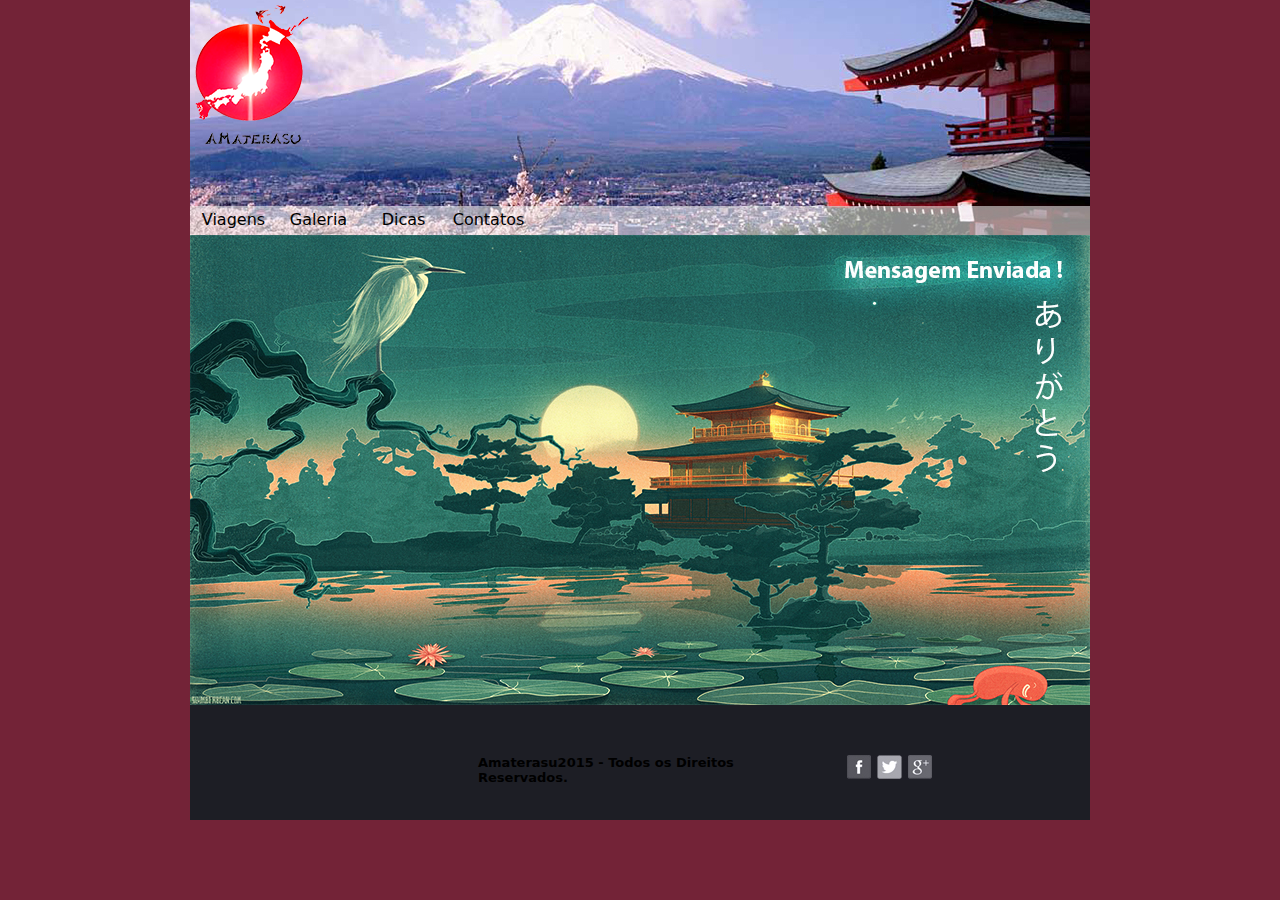
<file: Amaterasu/obrigado.html>
﻿<!doctype html>
<html>
<head>
<meta charset="utf-8">
<title>Amaterasu | Galeria</title>

<link rel="shortcut icon" href="/favicon.ico" type="image/x-icon">
<link rel="icon" href="/favicon.ico" type="image/x-icon">

<link rel="stylesheet" type="text/css" href="css/featherlight.min.css">
<link rel="stylesheet" type="text/css" href="css/featherlight.gallery.css">

<script src="javascript/jquery-1.9.1.min.js"></script>

<script src="javascript/featherlight.min.js"></script>
<script src="javascript/featherlight.gallery.js"></script>

<script type="text/javascript">
$(document).ready(function(){
	$('.gallery').featherlightGallery();
});
</script>

<link rel="shortcut icon" href="images/Logo Amaterasu -favicon.png" />
<style type="text/css">
body {
	background-color: #732337;
	margin: 0px;
	padding: 0px;
	font-family: Segoe, "Segoe UI", "DejaVu Sans", "Trebuchet MS", Verdana, sans-serif;
}
p {
	padding: 0px;
	margin: 0px;
}
#container {
	width: 900px;
	margin-right: auto;
	margin-left: auto;
	position: relative;
	background-repeat: no-repeat;
}
#cabecalho {
	height: 235px;
	background-color: #A01E1E;
	background-image: url(images/img_cabecalho_novo.jpg);
}

#menu {
	height: 27px;
	width: 900px;
	text-align: center;
	line-height: 26px;
	position: absolute;
	left: 1px;
	top: 207px;
	}
#menu ul {
	padding: 0px;
	margin: 0px;
	list-style-type: none;
		border-right: 1px; solid #000000

}
#menu ul li {
	display: block;
	width: 85px;
	height: 27px;
	color: #000000;
	text-decoration: none;
	float: left;
	position:relative;
}

#menu ul li ul {
	position: absolute;
	left: 0px;
	display: none;
	z-index: 1;
	position: absolute;
	background-color: rgba(255,255,255,0.80);
}
#menu li:hover {
	background-color: #FBF8F8;
	width: 85px;
	height: 27px;
}
#menu ul a {
	text-decoration:none;
	display: block;
	color: #000000;
}
#menu li:hover ul {
	display: block;
}

#slide {
	height: 305px;
}
#colunaE {
	height: 625px;
	width: 300px;
	float: left;
	background-color: #262823;
}
#colunaE a {
	text-decoration: none;
	color: #FFFFFF;
}
#colunaE h3 {
	margin-bottom: -40px;
	margin-left: 15px;
	color: #FFFFFF;
}
#colunaE img {
	margin-left: 15px;
	margin-top: 50px;
}
#colunaC {
	height: 625px;
	width: 300px;
	float: left;
	background-color: #262823;
}
#colunaC a {
	text-decoration: none;
}
#colunaC img {
	margin-left: 15px;
	margin-top: 50px;
}
#colunaD {
	height: 625px;
	width: 300px;
	float: left;
	background-color: #7D838E;
}
#colunaD a {
	text-decoration: none;
}
#colunaD h3 {
	margin-bottom: -40px;
	margin-left: 15px;
	color: #FFFFFF;
}
#colunaD img {
	margin-left: 15px;
	margin-top: 50px;
}
#rodape {
	clear: both;
	height: 90px;
	background-color: #1D1E25;
	padding-bottom: 25px;
	position: relative;
}
#rodape p {
	font-weight: bold;
	font-size: small;
}
#social  {
	position: absolute;
	left: 657px;
	top: 50px;
}


#bnt_universal {
	height: 35px;
	width: 270px;
	margin-left: 15px;
	margin-top: 15px;
}
#bnt_universal p {
	margin-left: 40px;
	color: #FFFFFF;
	font-weight: bold;
}
#bnt_universal  h6  {
	margin-top: 0px;
	color: #FFFFFF;
	text-decoration: none;
	margin-left: 205px;
}
#bnt_tokyo {
	display: block;
	height: 35px;
	width: 270px;
	margin-left: 15px;
	margin-top: 15px;
}
#bnt_tokyo p {
	color: #FFFFFF;
	font-weight: bold;
	margin-left: 70px;
}
#bnt_tokyo  h6  {
	margin-top: 0px;
	color: #FFFDFD;
	margin-left: 205px;
	text-decoration: none;
}
#bnt_disneyland {
	display: block;
	height: 35px;
	width: 270px;
	margin-left: 15px;
	margin-top: 15px;
}
#bnt_disneyland p {
	color: #FFFFFF;
	font-weight: bold;
	margin-left: 65px;
}
#bnt_disneyland h6 {
	margin-top: 0px;
	margin-left: 205px;
	color: #FCFCFC;
}
#bnt_osaka {
	display: block;
	height: 35px;
	width: 270px;
	margin-left: 15px;
	margin-top: 15px;
}
#bnt_osaka p {
	color: #FFFFFF;
	font-weight: bold;
	margin-left: 75px;
}
#bnt_osaka h6 {
	margin-top: 0px;
	margin-left: 205px;
	color: #FFFFFF;
}
#bnt_castelo {
	display: block;
	height: 35px;
	width: 270px;
	margin-left: 15px;
	margin-top: 15px;
}
#bnt_castelo p {
	color: #FFFFFF;
	font-weight: bold;
	margin-left: 7px;
}
#bnt_castelo h6 {
	color: #FFFFFF;
	margin-top: 0px;
	margin-left: 205px;
}
#bnt_santuario {
	display: block;
	height: 35px;
	width: 270px;
	margin-left: 15px;
	margin-top: 15px;
}
#bnt_santuario p {
	color: #FFFFFF;
	font-weight: bold;
	margin-left: 5px;
}
#bnt_santuario h6 {
	color: #FFFFFF;
	margin-top: 0px;
	margin-left: 205px;
}
#amaterasu2015 {
	height: 30px;
	width: 295px;
	position: absolute;
	left: 288px;
	top: 50px;
}
.bnt_tokyo {
	-webkit-transition: all 0.5s ease 0s;
	-o-transition: all 0.5s ease 0s;
	transition: all 0.5s ease 0s;
	background-image: url(images/bnt_tokyo.jpg);
	display: block;
	width: 270px;
	height: 35px;
	float: left;
}
.bnt_disneyland {
	-webkit-transition: all 0.5s ease 0s;
	-o-transition: all 0.5s ease 0s;
	transition: all 0.5s ease 0s;
	background-image: url(images/bnt_disneyland.jpg);
	display: block;
	width: 270px;
	height: 35px;
	float: left;
}
.bnt_universal {
	-webkit-transition: all 0.5s ease 0s;
	-o-transition: all 0.5s ease 0s;
	transition: all 0.5s ease 0s;
	background-image: url(images/bnt_universal.jpg);
	display: block;
	width: 270px;
	height: 35px;
	float: left;
}
.bnt_osaka {
	-webkit-transition: all 0.5s ease 0s;
	-o-transition: all 0.5s ease 0s;
	transition: all 0.5s ease 0s;
	background-image: url(images/bnt_osaka.jpg);
	display: block;
	width: 270px;
	height: 35px;
	float: left;
}
.bnt_castelo {
	-webkit-transition: all 0.5s ease 0s;
	-o-transition: all 0.5s ease 0s;
	transition: all 0.5s ease 0s;
	background-image: url(images/bnt_castelo.jpg);
	display: block;
	width: 270px;
	height: 35px;
	float: left;
}
.bnt_santuario {
	-webkit-transition: all 0.5s ease 0s;
	-o-transition: all 0.5s ease 0s;
	transition: all 0.5s ease 0s;
	background-image: url(images/bnt_santuario.jpg);
	display: block;
	width: 270px;
	height: 35px;
	float: left;
}
.bnt_tokyo:hover {
	background-image: url(images/bnt_tokyo_hover.jpg);
}
.bnt_santuario:hover {
	background-image: url(images/bnt_santuario_hover.jpg);
}
.bnt_castelo:hover {
	background-image: url(images/bnt_castelo_hover.jpg);
}
.bnt_osaka:hover {
	background-image: url(images/bnt_osaka_hover.jpg);
}
.bnt_universal:hover {
	background-image: url(images/bnt_universal_hover.jpg);
}
.bnt_disneyland:hover {
	background-image: url(images/bnt_disneyland_hover.jpg);
	text-align: center;
}
#conteudo {
	height: 440px;
	padding-top: 30px;
	text-align: center;
	background-image: url(images/bg_obrigado.jpg);
	background-repeat: no-repeat;
}
#conteudo img {
	margin-top: 0px;
	margin-bottom: 10px;
}
.imagem {
	margin-left: 20px;
	margin-right: 20px;
}
#galeria {
	height: 40px;
	width: 810px;
	margin-left: 45px;
	color: #FFFFFF;
	font-weight: bold;
	font-variant: normal;
	font-style: italic;
	text-shadow: 0px 0px;
	font-size: 20px;
	margin-bottom: 30px;
	background-image: url(images/galeria-aquarium.jpg);
	background-repeat: no-repeat;
}
</style>
</head>

<body>
<div id="container">
  <div id="cabecalho"><a href="index.html"><img src="images/Logo Amaterasu.png" width="127" height="151" alt=""/></a></div>
  <div id="menu">
    <ul>
   	  <li><a href="viagens.html">Viagens</a></li>
      <li>Galeria
      <ul> 
          <li><a href="festival.html">Festival</a></li>
              <li><a href="exposicao.html">Exposição</a></li>
		</ul>
     </li>   
      <li><a href="dicas.html">Dicas </a></li>
      <li><a href="contatos.html">Contatos</a></li>
    </ul>
  </div>
  <div id="conteudo"></div>

  
 <div id="rodape">
<div id="amaterasu2015">
 <p>Amaterasu2015 - Todos os Direitos Reservados. </p> 
 
</div>
<div id="social"><img src="images/img_social.jpg" alt="" width="85" height="25" usemap="#Map"/>
      <map name="Map">
          <area shape="rect" coords="3,3,25,23" href="https://www.facebook.com/" target="_blank">
          <area shape="rect" coords="31,3,53,26" href="https://twitter.com/" target="_blank">
          <area shape="rect" coords="61,5,85,24" href="https://accounts.google.com/" target="_blank">
        </map>

    </div>
  </div>
</div>
</body>
</html>
</file>
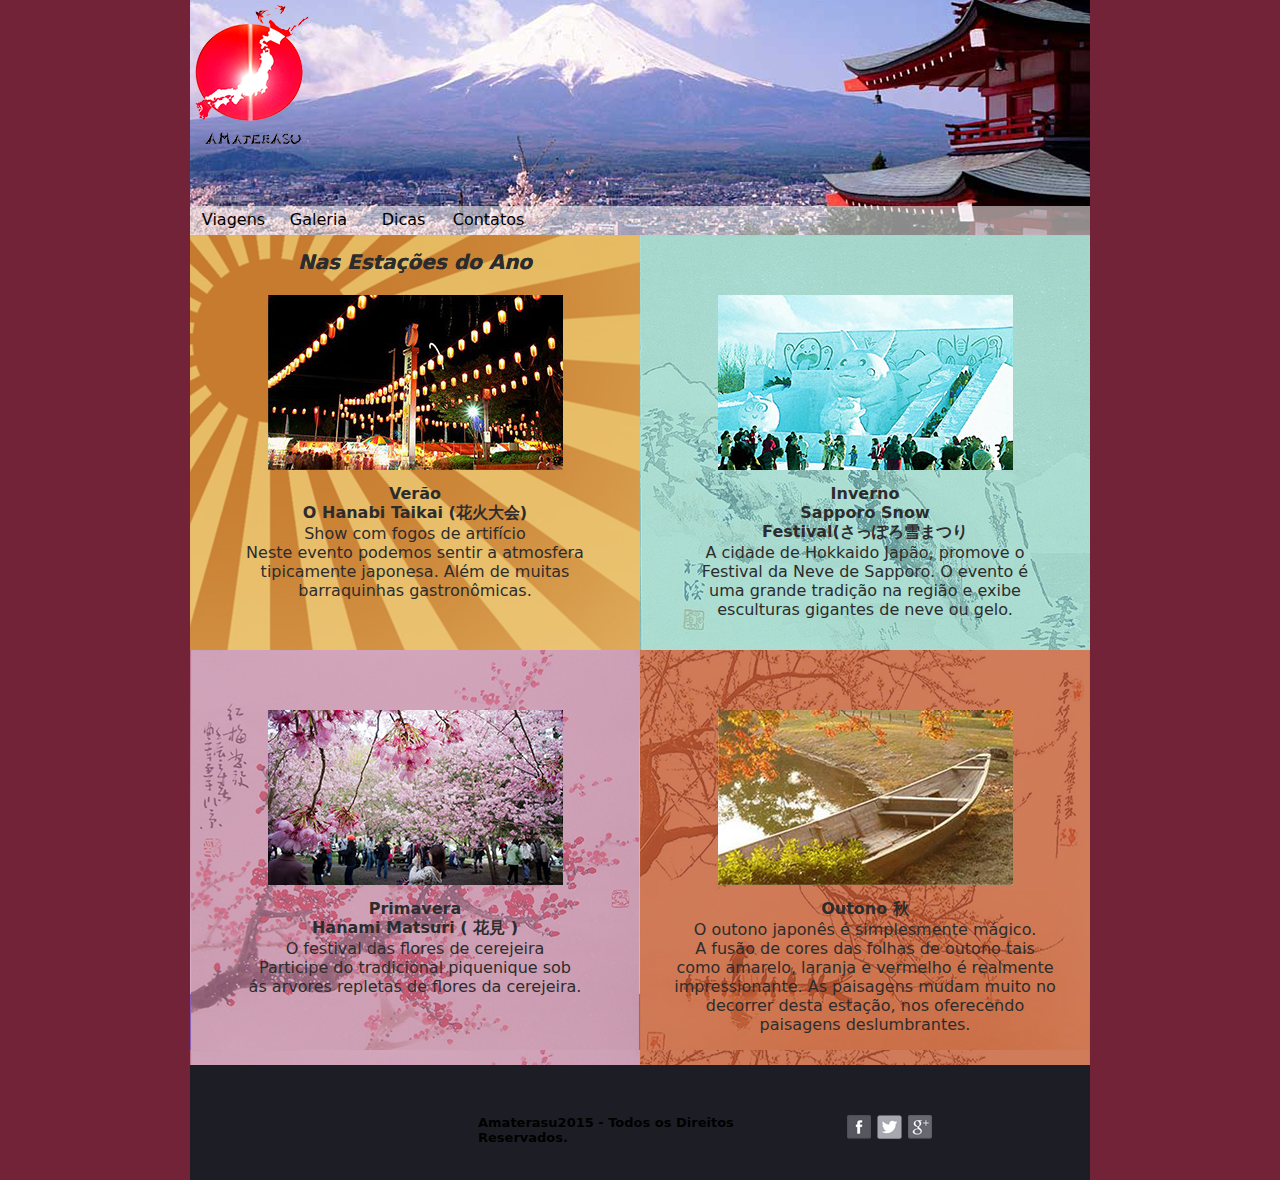
<file: Amaterasu/viagens.html>
﻿<!doctype html>
<html>
<head>
<meta charset="utf-8">
<title>Amaterasu | Viagens</title>

<link rel="shortcut icon" href="/favicon.ico" type="image/x-icon">
<link rel="icon" href="/favicon.ico" type="image/x-icon">

<link rel="stylesheet" type="text/css" href="css/featherlight.min.css">
<link rel="stylesheet" type="text/css" href="css/featherlight.gallery.css">

<script src="javascript/jquery-1.9.1.min.js"></script>

<script src="javascript/featherlight.min.js"></script>
<script src="javascript/featherlight.gallery.js"></script>

<script type="text/javascript">
$(document).ready(function(){
	$('.gallery').featherlightGallery();
});
</script>

<link rel="shortcut icon" href="images/Logo Amaterasu -favicon.png" />
<style type="text/css">
body {
	background-color: #732337;
	margin: 0px;
	padding: 0px;
	font-family: Segoe, "Segoe UI", "DejaVu Sans", "Trebuchet MS", Verdana, sans-serif;
}
p {
	padding: 0px;
	margin: 0px;
	text-decoration: none;
}
p strong a {
	text-decoration: none;
	color: #2D2C2C;
}
#container {
	width: 900px;
	margin-right: auto;
	margin-left: auto;
	position: relative;
}
#cabecalho {
	height: 235px;
	background-color: #A01E1E;
	background-image: url(images/img_cabecalho_novo.jpg);
}

#menu {
	height: 27px;
	width: 900px;
	text-align: center;
	line-height: 26px;
	position: absolute;
	left: 1px;
	top: 207px;
	}
#menu ul {
	padding: 0px;
	margin: 0px;
	list-style-type: none;
		border-right: 1px; solid #000000

}
#menu ul li {
	display: block;
	width: 85px;
	height: 27px;
	color: #000000;
	text-decoration: none;
	float: left;
	position:relative;
}

#menu ul li ul {
	position: absolute;
	left: 0px;
	display: none;
	z-index: 1;
	position: absolute;
	background-color: rgba(255,255,255,0.80);
}
#menu li:hover {
	background-color: #FBF8F8;
	width: 85px;
	height: 27px;
}
#menu ul a {
	text-decoration:none;
	display: block;
	color: #000000;
}
#menu li:hover ul {
	display: block;
}

#slide {
	height: 305px;
}
#colunaE {
	height: 625px;
	width: 300px;
	float: left;
	background-color: #262823;
}
#colunaE a {
	text-decoration: none;
	color: #FFFFFF;
}
#colunaE h3 {
	margin-bottom: -40px;
	margin-left: 15px;
	color: #FFFFFF;
}
#colunaE img {
	margin-left: 15px;
	margin-top: 50px;
}
#colunaC {
	height: 625px;
	width: 300px;
	float: left;
	background-color: #262823;
}
#colunaC a {
	text-decoration: none;
}
#colunaC img {
	margin-left: 15px;
	margin-top: 50px;
}
#colunaD {
	height: 625px;
	width: 300px;
	float: left;
	background-color: #7D838E;
}
#colunaD a {
	text-decoration: none;
}
#colunaD h3 {
	margin-bottom: -40px;
	margin-left: 15px;
	color: #FFFFFF;
}
#colunaD img {
	margin-left: 15px;
	margin-top: 50px;
}
#rodape {
	clear: both;
	height: 90px;
	background-color: #1D1E25;
	padding-bottom: 25px;
	position: relative;
}
#rodape p {
	font-weight: bold;
	font-size: small;
}
#social  {
	position: absolute;
	left: 657px;
	top: 50px;
}

#bnt_universal {
	height: 35px;
	width: 270px;
	margin-left: 15px;
	margin-top: 15px;
}
#bnt_universal p {
	margin-left: 40px;
	color: #FFFFFF;
	font-weight: bold;
}
#bnt_universal  h6  {
	margin-top: 0px;
	color: #FFFFFF;
	text-decoration: none;
	margin-left: 205px;
}
#bnt_tokyo {
	display: block;
	height: 35px;
	width: 270px;
	margin-left: 15px;
	margin-top: 15px;
}
#bnt_tokyo p {
	color: #FFFFFF;
	font-weight: bold;
	margin-left: 70px;
}
#bnt_tokyo  h6  {
	margin-top: 0px;
	color: #FFFDFD;
	margin-left: 205px;
	text-decoration: none;
}
#bnt_disneyland {
	display: block;
	height: 35px;
	width: 270px;
	margin-left: 15px;
	margin-top: 15px;
}
#bnt_disneyland p {
	color: #FFFFFF;
	font-weight: bold;
	margin-left: 65px;
}
#bnt_disneyland h6 {
	margin-top: 0px;
	margin-left: 205px;
	color: #FCFCFC;
}
#bnt_osaka {
	display: block;
	height: 35px;
	width: 270px;
	margin-left: 15px;
	margin-top: 15px;
}
#bnt_osaka p {
	color: #FFFFFF;
	font-weight: bold;
	margin-left: 75px;
}
#bnt_osaka h6 {
	margin-top: 0px;
	margin-left: 205px;
	color: #FFFFFF;
}
#bnt_castelo {
	display: block;
	height: 35px;
	width: 270px;
	margin-left: 15px;
	margin-top: 15px;
}
#bnt_castelo p {
	color: #FFFFFF;
	font-weight: bold;
	margin-left: 7px;
}
#bnt_castelo h6 {
	color: #FFFFFF;
	margin-top: 0px;
	margin-left: 205px;
}
#bnt_santuario {
	display: block;
	height: 35px;
	width: 270px;
	margin-left: 15px;
	margin-top: 15px;
}
#bnt_santuario p {
	color: #FFFFFF;
	font-weight: bold;
	margin-left: 5px;
}
#bnt_santuario h6 {
	color: #FFFFFF;
	margin-top: 0px;
	margin-left: 205px;
}
#amaterasu2015 {
	height: 30px;
	width: 295px;
	position: absolute;
	left: 288px;
	top: 50px;
}
.bnt_tokyo {
	-webkit-transition: all 0.5s ease 0s;
	-o-transition: all 0.5s ease 0s;
	transition: all 0.5s ease 0s;
	background-image: url(images/bnt_tokyo.jpg);
	display: block;
	width: 270px;
	height: 35px;
	float: left;
}
.bnt_disneyland {
	-webkit-transition: all 0.5s ease 0s;
	-o-transition: all 0.5s ease 0s;
	transition: all 0.5s ease 0s;
	background-image: url(images/bnt_disneyland.jpg);
	display: block;
	width: 270px;
	height: 35px;
	float: left;
}
.bnt_universal {
	-webkit-transition: all 0.5s ease 0s;
	-o-transition: all 0.5s ease 0s;
	transition: all 0.5s ease 0s;
	background-image: url(images/bnt_universal.jpg);
	display: block;
	width: 270px;
	height: 35px;
	float: left;
}
.bnt_osaka {
	-webkit-transition: all 0.5s ease 0s;
	-o-transition: all 0.5s ease 0s;
	transition: all 0.5s ease 0s;
	background-image: url(images/bnt_osaka.jpg);
	display: block;
	width: 270px;
	height: 35px;
	float: left;
}
.bnt_castelo {
	-webkit-transition: all 0.5s ease 0s;
	-o-transition: all 0.5s ease 0s;
	transition: all 0.5s ease 0s;
	background-image: url(images/bnt_castelo.jpg);
	display: block;
	width: 270px;
	height: 35px;
	float: left;
}
.bnt_santuario {
	-webkit-transition: all 0.5s ease 0s;
	-o-transition: all 0.5s ease 0s;
	transition: all 0.5s ease 0s;
	background-image: url(images/bnt_santuario.jpg);
	display: block;
	width: 270px;
	height: 35px;
	float: left;
}
.bnt_tokyo:hover {
	background-image: url(images/bnt_tokyo_hover.jpg);
}
.bnt_santuario:hover {
	background-image: url(images/bnt_santuario_hover.jpg);
}
.bnt_castelo:hover {
	background-image: url(images/bnt_castelo_hover.jpg);
}
.bnt_osaka:hover {
	background-image: url(images/bnt_osaka_hover.jpg);
}
.bnt_universal:hover {
	background-image: url(images/bnt_universal_hover.jpg);
}
.bnt_disneyland:hover {
	background-image: url(images/bnt_disneyland_hover.jpg);
	text-align: center;
}
#conteudo {
	text-align: center;
	width: 900px;
}
#verao  {
	width: 450px;
	height: 415px;
	color: #2D2C2C;
	text-align: center;
	background-image: url(images/bg_verao.jpg);
}
#inverno  {
	width: 450px;
	height: 415px;
	float: right;
	color: #2D2C2C;
	background-image: url(images/bg_inverno.jpg);
}
#primavera  {
	width: 450px;
	height: 415px;
	float: left;
	color: #2D2C2C;
	background-image: url(images/bg_primavera.jpg);
}
#outono  {
	width: 450px;
	height: 415px;
	float: right;
	color: #2D2C2C;
	background-image: url(images/bg_outono.jpg);
}
#conteudo img {
	margin-bottom: 10px;
}
.imagem {
	margin-left: 20px;
	margin-right: 20px;
}
#galeria {
	height: 60px;
	color: #2D2C2C;
	font-weight: bold;
	font-variant: normal;
	font-style: italic;
	text-shadow: 0px 0px;
	font-size: 20px;
	background-repeat: no-repeat;
	text-align: center;
	line-height: 55px;
}
.estacao   {
	margin-top: 60px;
}
</style>
</head>

<body>
<div id="container">
  <div id="cabecalho"><a href="index.html"><img src="images/Logo Amaterasu.png" width="127" height="151" alt=""/></a></div>
  <div id="menu">
    <ul>
   	  <li><a href="viagens.html">Viagens</a></li>
    	
      <li>Galeria
      <ul> 
          <li><a href="festival.html">Festival</a></li>
              <li><a href="exposicao.html">Exposição</a></li>
		</ul>
     </li>   
      <li><a href="#">Dicas </a></li>
      <li><a href="contatos.html">Contatos</a></li>
    </ul>
  </div>
  <div id="conteudo">
     	<div id="inverno">
     	  <p><img src="images/inverno.jpg" alt="" width="295" height="175" class="estacao"/></p>
     	  <p><strong><a href="#">Inverno<br>
   	      Sapporo Snow <br>
   	      Festival(さっぽろ雪まつり </a></strong><br>
     	    A cidade de Hokkaido Japão, promove o <br>
     	    Festival da Neve de Sapporo. O evento é <br>
     	    uma grande tradição na região e exibe <br>
   	      esculturas gigantes de neve ou gelo.</p>
     	</div>

   	<div id="verao"> 
    <div id="galeria">Nas Estações do Ano</div>
    <img src="images/verao.jpg" width="295" height="175" alt=""/>
    </p>
    <p><strong><a href="#">Verão <br>
     O Hanabi Taikai (花火大会)</strong></p>
      </a>
      Show com fogos de artifício</br>
    <p>Neste evento podemos sentir a atmosfera</p>
<p>tipicamente japonesa. Além de muitas </p>
<p>barraquinhas gastronômicas.</p>
    </p>
   	</div> 
    <div id="primavera">
      <p><img src="images/primavera.jpg" alt="" width="295" height="175" class="estacao"/></p>
      <p><strong><a href="#">Primavera<br>
        Hanami Matsuri ( 花見 )</a></strong><br>
        O festival das flores de cerejeira<br>
        Participe do tradicional piquenique sob <br>
      ás arvores repletas de flores da cerejeira.</p>
    </div>
	<div id="outono">
	  <p><img src="images/outono.jpg" alt="" width="295" height="175" class="estacao"/></p>
	  <p><strong><a href="#">Outono 秋</a></strong><br>
	    O outono japonês é simplesmente mágico. <br>
	    A fusão de cores das folhas de outono tais<br>
	    como amarelo, laranja e vermelho é realmente <br>
	    impressionante. As paisagens mudam muito no <br>
	    decorrer desta estação, nos oferecendo <br>
      paisagens deslumbrantes.</p>
	</div>
  
  </div>

  
 <div id="rodape">
<div id="amaterasu2015">
 <p>Amaterasu2015 - Todos os Direitos Reservados. </p> 
 
</div>
<div id="social"><img src="images/img_social.jpg" alt="" width="85" height="25" usemap="#Map"/>
      <map name="Map">
          <area shape="rect" coords="3,3,25,23" href="https://www.facebook.com/" target="_blank">
          <area shape="rect" coords="31,3,53,26" href="https://twitter.com/" target="_blank">
          <area shape="rect" coords="61,5,85,24" href="https://accounts.google.com/" target="_blank">
        </map>

    </div>
  </div>
</div>
</body>
</html>
</file>
<file: Amaterasu/css/slider1_container.css>
@charset "utf-8";
#slider1_container {
	position: relative;
	margin-top: 0px;
	margin-right: auto;
	margin-left: auto;
	margin-bottom: 0px;
	width: 900px;
	height: 305px;
	overflow: hidden;
}
#slider1_container div.loader {
	position: absolute;
	top: 0px;
	left: 0px;
}
#slider1_container div.load_block {
	filter: alpha(opacity=70);
	opacity: 0.7;
	position: absolute;
	display: block;
    top: 0px;
	left: 0px;
	width: 900px;
	height: 330px;
}
#slider1_container div.load_img{
	position: absolute;
	display: block;
	background: url(../images/loading.gif) no-repeat center center;
    top: 0px;
	left: 0px;
	width: 900px;
	height: 330px;
}
#slider1_container div.slides {
	cursor: move;
	position: absolute;
	left: 0px;
	top: 0px;
	width: 900px;
	height: 305px;
	overflow: hidden;
}
/* jssor slider bullet navigator skin 21 css */
/* Help: http://www.jssor.com/development/slider-with-bullet-navigator-jquery.html */

/*
.jssorb21 div           (normal)
.jssorb21 div:hover     (normal mouseover)
.jssorb21 .av           (active)
.jssorb21 .av:hover     (active mouseover)
.jssorb21 .dn           (mousedown)
*/
#slider1_container div.jssorb21 {
	position: absolute;
	top: 10px;
	right: 10px;
	opacity: 0.4;
}
#slider1_container div.jssorb21 div, #slider1_container div.jssorb21 div:hover, #slider1_container div.jssorb21 .av {
	position: absolute;
	/* size of bullet elment */
	width: 19px;
	height: 19px;
	text-align: center;
	line-height: 19px;
	color: white;
	font-size: 12px;
	background: url(../images/b21.png) no-repeat;
	overflow: hidden;
	cursor: pointer;
}
#slider1_container div.jssorb21 div { background-position: -5px -5px; }
#slider1_container div.jssorb21 div:hover, #slider1_container div.jssorb21 .av:hover { background-position: -35px -5px; }
#slider1_container div.jssorb21 .av { background-position: -65px -5px; }
#slider1_container div.jssorb21 .dn, #slider1_container div.jssorb21 .dn:hover { background-position: -95px -5px; }

/* jssor slider arrow navigator skin 21 css */
/* Help: http://www.jssor.com/development/slider-with-arrow-navigator-jquery.html */
/*
.jssora21l                  (normal)
.jssora21r                  (normal)
.jssora21l:hover            (normal mouseover)
.jssora21r:hover            (normal mouseover)
.jssora21l.jssora21ldn      (mousedown)
.jssora21r.jssora21rdn      (mousedown)
*/
#slider1_container span.jssora21l, #slider1_container span.jssora21r {
	display: block;
	position: absolute;
	/* size of arrow element */
	width: 55px;
	height: 55px;
	cursor: pointer;
	background: url(../images/a21.png) center center no-repeat;
	overflow: hidden;
}
#slider1_container span.jssora21l { background-position: -3px -33px; top: 133px; left: 8px;}
#slider1_container span.jssora21r { background-position: -63px -33px; top: 133px; right: 8px;}
#slider1_container span.jssora21l:hover { background-position: -123px -33px; }
#slider1_container span.jssora21r:hover { background-position: -183px -33px; }
#slider1_container span.jssora21l.jssora21ldn { background-position: -243px -33px; }
#slider1_container span.jssora21r.jssora21rdn { background-position: -303px -33px; }
</file>
<file: Amaterasu/css/featherlight.min.css>
/**
 * Featherlight - ultra slim jQuery lightbox
 * Version 0.4.1 - http://noelboss.github.io/featherlight/
 *
 * Copyright 2014, Noël Raoul Bossart (http://www.noelboss.com)
 * MIT Licensed.
**/
@media all{.featherlight{display:none;position:fixed;top:0;right:0;bottom:0;left:0;z-index:2;text-align:center;white-space:nowrap;cursor:pointer;background:#333;background:rgba(0,0,0,0)}.featherlight:last-of-type{background:rgba(0,0,0,.8)}.featherlight:before{content:'';display:inline-block;height:100%;vertical-align:middle;margin-right:-.25em}.featherlight .featherlight-content{position:relative;text-align:left;vertical-align:middle;display:inline-block;overflow:auto;padding:25px 25px 0;border-bottom:25px solid transparent;min-width:30%;margin-left:5%;margin-right:5%;max-height:95%;background:#fff;cursor:auto;white-space:normal}.featherlight .featherlight-inner{display:block}.featherlight .featherlight-close-icon{position:absolute;z-index:9999;top:0;right:0;line-height:25px;width:25px;cursor:pointer;text-align:center;font:Arial,sans-serif;background:#fff;background:rgba(255,255,255,.3);color:#000}.featherlight .featherlight-image{width:100%}.featherlight-iframe .featherlight-content{border-bottom:0;padding:0}.featherlight iframe{border:0}}@media only screen and (max-width:1024px){.featherlight .featherlight-content{margin-left:10px;margin-right:10px;max-height:98%;padding:10px 10px 0;border-bottom:10px solid transparent}}
</file>
<file: Amaterasu/css/featherlight.gallery.css>
/**
 * Featherlight Gallery – an extension for the ultra slim jQuery lightbox
 * Version 0.4.1 - http://noelboss.github.io/featherlight/
 *
 * Copyright 2014, Noël Raoul Bossart (http://www.noelboss.com)
 * MIT Licensed.
**/
@media all {
	.featherlight-next,
	.featherlight-previous {
	display: block;
	position: absolute;
	top: 25px;
	right: 25px;
	bottom: 0;
	left: 80%;
	cursor: pointer;
	/* preventing text selection */
	-webkit-touch-callout: none;
	-webkit-user-select: none;
	-khtml-user-select: none;
	-moz-user-select: none;
	-ms-user-select: none;
	user-select: none;
	/* IE9 hack, otherwise navigation doesn't appear */
	background: rgba(0,0,0,0);
	}

	.featherlight-previous {
	left: 25px;
	right: 80%;
	}

	.featherlight-next:hover,
	.featherlight-previous:hover {
	background: rgba(255,255,255,0.25);
	}


	.featherlight-next span,
	.featherlight-previous span {
	display: none;
	position: absolute;
	top: 50%;
	left: 5%;
	width: 82%;
	/* center horizontally */
	text-align: center;
	font-size: 80px;
	line-height: 80px;
	/* center vertically */
	margin-top: -40px;
	text-shadow: 5px 5px 5px rgba(0,0,0,0.2);
	color: rgba(255,255,255,1);
	font-style: normal;
	font-weight: normal;
	}
	.featherlight-next span {
	right: 5%;
	left: auto;
	background-image: url(../images/seta_next.png);
	background-repeat: no-repeat;
	background-position: center center;
	}
.featherlight-previous span {
	background-image: url(../images/seta_prev.png);
	background-repeat: no-repeat;
	background-position: center center;
}


	.featherlight-next:hover span,
	.featherlight-previous:hover span {
	display: inline-block;
	}
}

/* Allways display arrows on touch devices */
@media only screen and (max-device-width: 1024px){
	.featherlight-next:hover,
	.featherlight-previous:hover {
	background: none;
	}
	.featherlight-next span,
	.featherlight-previous span {
	display: block;
	}
}

/* handling phones and small screens */
@media only screen and (max-width: 1024px) {
	.featherlight-next,
	.featherlight-previous {
	top: 10px;
	right: 10px;
	left: 85%;
	}

	.featherlight-previous {
	left: 10px;
	right: 85%;
	}

	.featherlight-next span,
	.featherlight-previous span {
	margin-top: -30px;
	font-size: 40px;
	}
}
</file>
